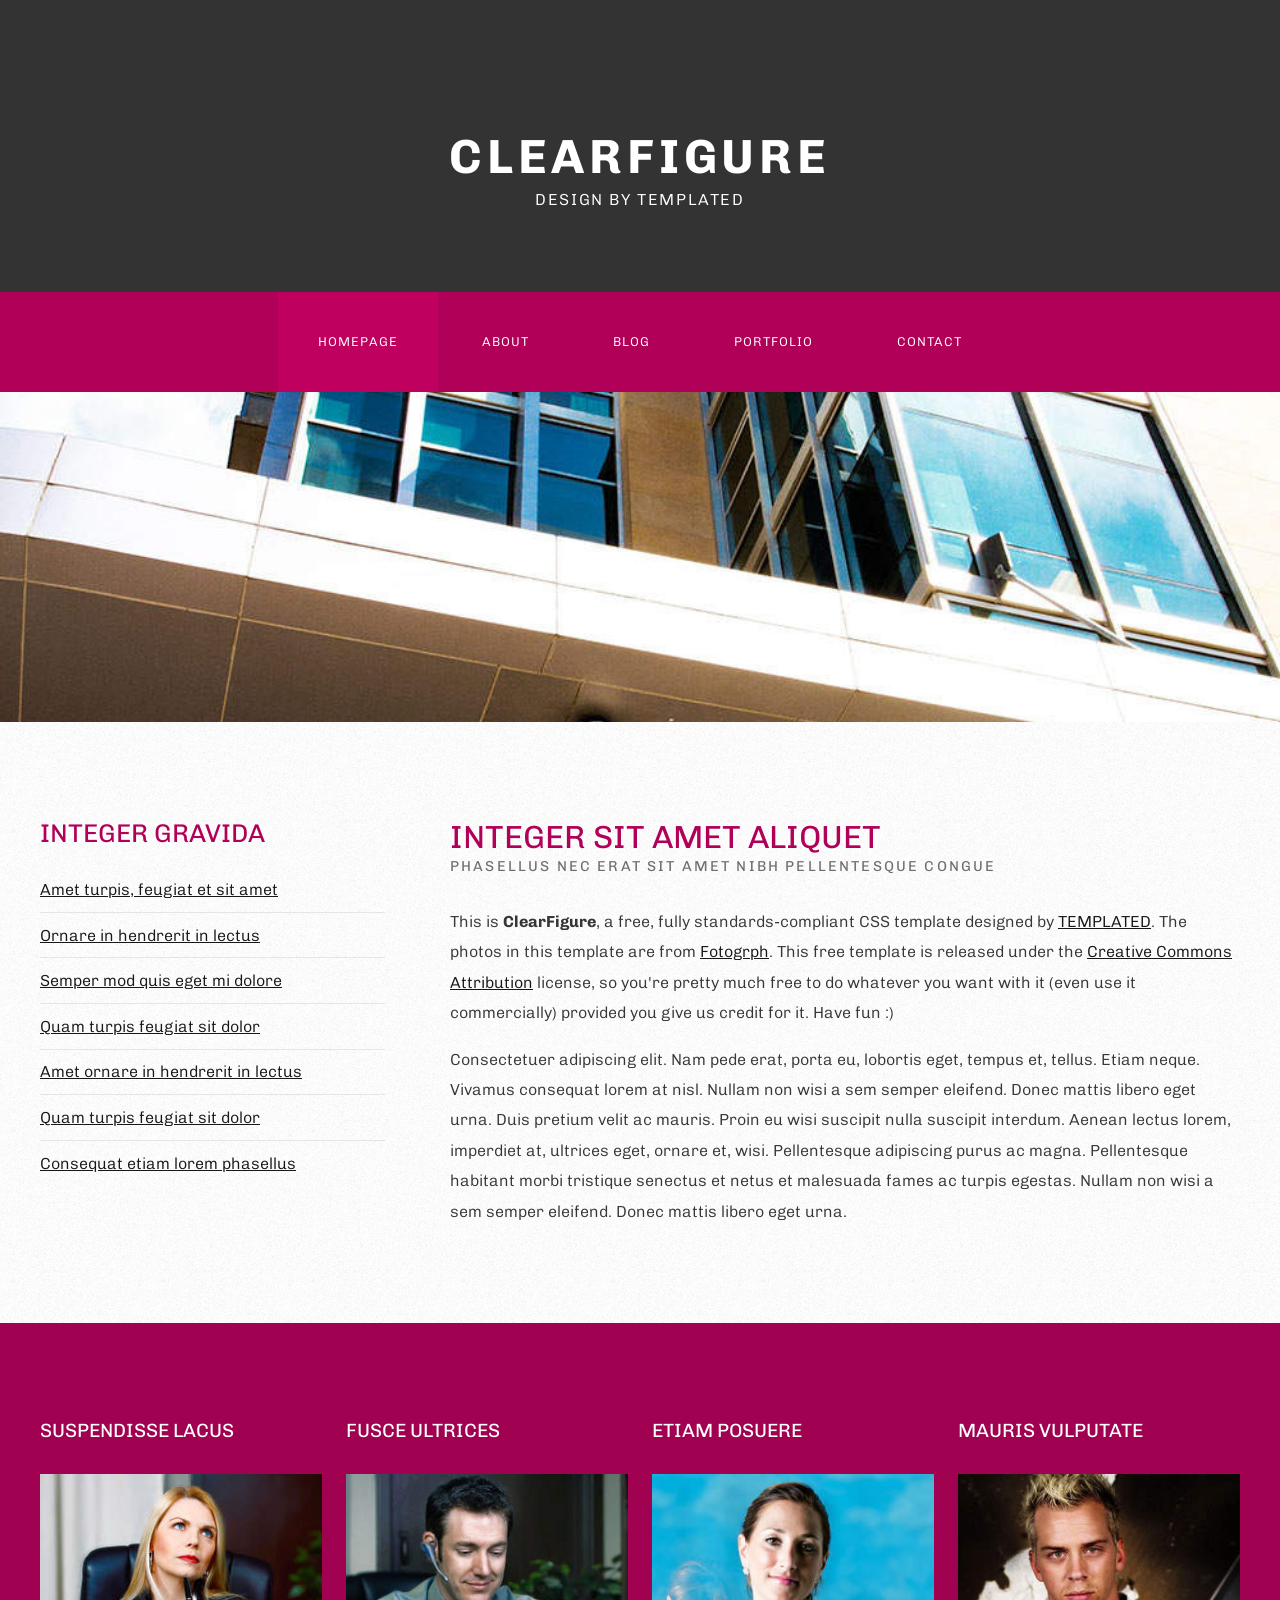
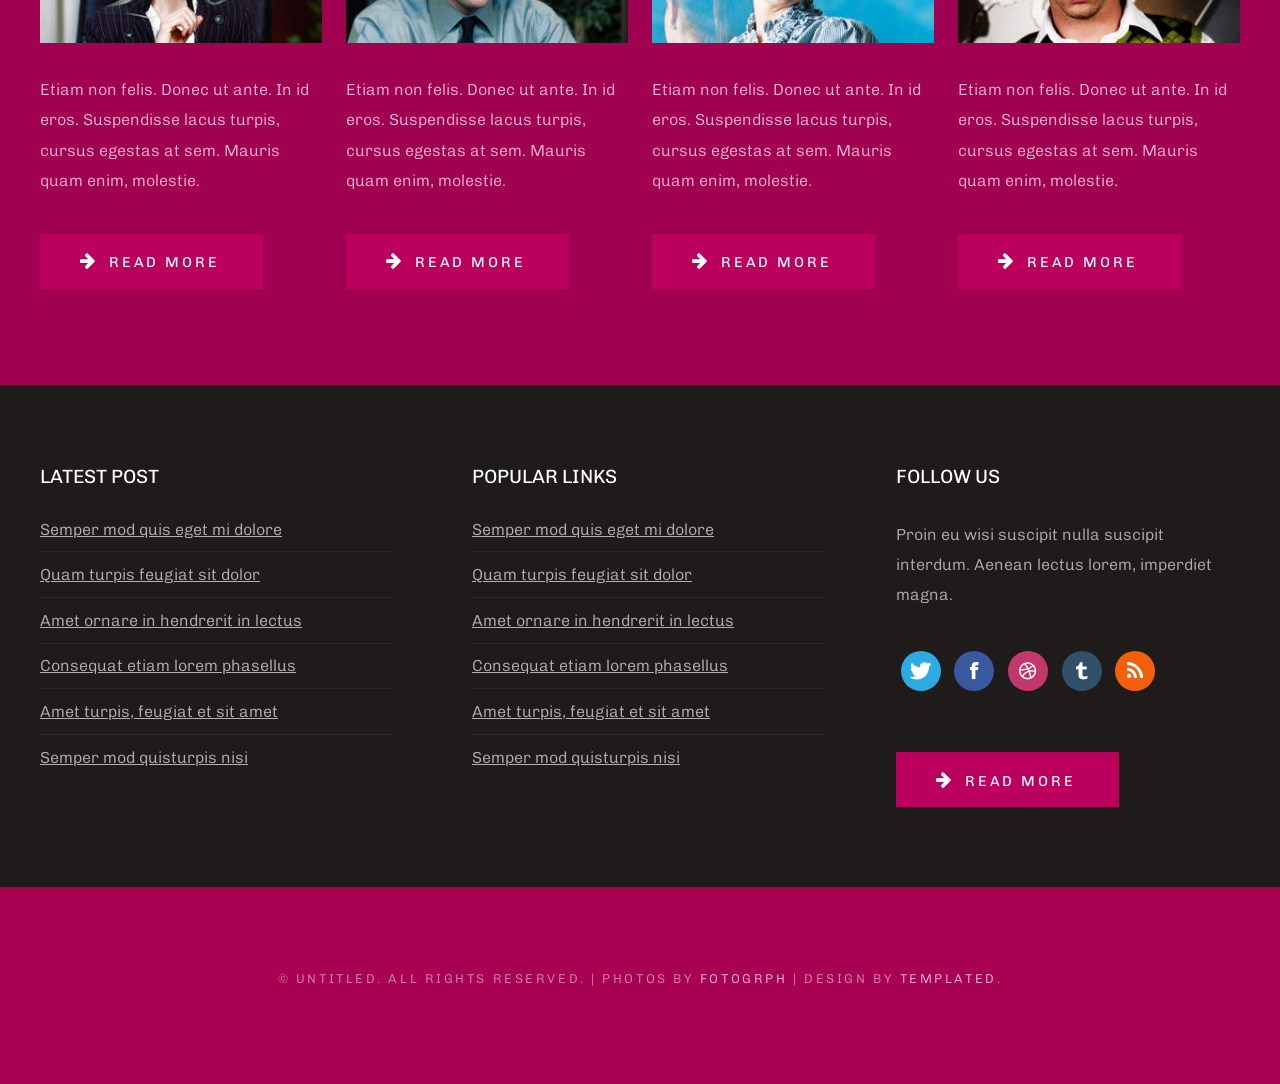
<file: PurchasingSystem/src/main/webapp/templated-clearfigure/index.html>
<!DOCTYPE html PUBLIC "-//W3C//DTD XHTML 1.0 Strict//EN" "http://www.w3.org/TR/xhtml1/DTD/xhtml1-strict.dtd">
<!--
Design by TEMPLATED
http://templated.co
Released for free under the Creative Commons Attribution License

Name       : ClearFigure 
Description: A two-column, fixed-width design with dark color scheme.
Version    : 1.0
Released   : 20140310

-->
<html xmlns="http://www.w3.org/1999/xhtml">
<head>
<meta http-equiv="Content-Type" content="text/html; charset=utf-8" />
<title>ClearFigure</title>
<meta name="keywords" content="" />
<meta name="description" content="" />
<link href="http://fonts.googleapis.com/css?family=Chivo:400,900" rel="stylesheet" />
<link href="default.css" rel="stylesheet" type="text/css" media="all" />
<link href="fonts.css" rel="stylesheet" type="text/css" media="all" />
<!--[if IE 6]>
<link href="default_ie6.css" rel="stylesheet" type="text/css" />
<![endif]-->
</head>
<body>
<div id="wrapper">
	<div id="header-wrapper">
		<div id="header" class="container">
			<div id="logo">
				<h1><a href="#">ClearFigure</a></h1>
				<p>Design by <a href="http://templated.co" rel="nofollow">TEMPLATED</a></p>
			</div>
		</div>
	</div>
	<div id="menu-wrapper">
		<div id="menu" class="container">
			<ul>
				<li class="current_page_item"><a href="#">Homepage</a></li>
				<li><a href="#">About</a></li>
				<li><a href="#">Blog</a></li>
				<li><a href="#">Portfolio</a></li>
				<li><a href="#">Contact</a></li>
			</ul>
		</div>
		<!-- end #menu --> 
	</div>
	<div id="banner"></div>
	<div id="page" class="container">
		<div id="content">
			<div class="title">
				<h2>Integer sit amet aliquet</h2>
				<span class="byline">Phasellus nec erat sit amet nibh pellentesque congue</span> </div>
			<p>This is <strong>ClearFigure</strong>, a free, fully standards-compliant CSS template designed by <a href="http://templated.co" rel="nofollow">TEMPLATED</a>. The photos in this template are from <a href="http://fotogrph.com/"> Fotogrph</a>. This free template is released under the <a href="http://templated.co/license">Creative Commons Attribution</a> license, so you're pretty much free to do whatever you want with it (even use it commercially) provided you give us credit for it. Have fun :) </p>
			<p>Consectetuer adipiscing elit. Nam pede erat, porta eu, lobortis eget, tempus et, tellus. Etiam neque. Vivamus consequat lorem at nisl. Nullam non wisi a sem semper eleifend. Donec mattis libero eget urna. Duis pretium velit ac mauris. Proin eu wisi suscipit nulla suscipit interdum. Aenean lectus lorem, imperdiet at, ultrices eget, ornare et, wisi. Pellentesque adipiscing purus ac magna. Pellentesque habitant morbi tristique senectus et netus et malesuada fames ac turpis egestas.  Nullam non wisi a sem semper eleifend. Donec mattis libero eget urna. </p>
		</div>
		<div id="sidebar">
			<div class="box2">
				<div class="title">
					<h2>Integer gravida</h2>
				</div>
				<ul class="style2">
					<li><a href="#">Amet turpis, feugiat et sit amet</a></li>
					<li><a href="#">Ornare in hendrerit in lectus</a></li>
					<li><a href="#">Semper mod quis eget mi dolore</a></li>
					<li><a href="#">Quam turpis feugiat sit dolor</a></li>
					<li><a href="#">Amet ornare in hendrerit in lectus</a></li>
					<li><a href="#">Quam turpis feugiat sit dolor</a></li>
					<li><a href="#">Consequat etiam lorem phasellus</a></li>
				</ul>
			</div>
		</div>
	</div>
</div>
	<div id="portfolio-wrapper">
		<div id="portfolio" class="container">
			<div id="column1">
				<div class="title">
					<h2>Suspendisse lacus</h2>
				</div>
				<a href="#" class="image image-full"><img src="images/pic02.jpg" alt="" /></a>
				<p>Etiam non felis. Donec ut ante. In id eros. Suspendisse lacus turpis, cursus egestas at sem. Mauris quam enim, molestie.</p>
				<a href="#" class="icon icon-arrow-right button">Read More</a> </div>
			<div id="column2">
				<div class="title">
					<h2>Fusce ultrices</h2>
				</div>
				<a href="#" class="image image-full"><img src="images/pic03.jpg" alt="" /></a>
				<p>Etiam non felis. Donec ut ante. In id eros. Suspendisse lacus turpis, cursus egestas at sem. Mauris quam enim, molestie.</p>
				<a href="#" class="icon icon-arrow-right button">Read More</a> </div>
			<div id="column3">
				<div class="title">
					<h2>Etiam posuere</h2>
				</div>
				<a href="#" class="image image-full"><img src="images/pic04.jpg" alt="" /></a>
				<p>Etiam non felis. Donec ut ante. In id eros. Suspendisse lacus turpis, cursus egestas at sem. Mauris quam enim, molestie.</p>
				<a href="#" class="icon icon-arrow-right button">Read More</a> </div>
			<div id="column4">
				<div class="title">
					<h2>Mauris vulputate</h2>
				</div>
				<a href="#" class="image image-full"><img src="images/pic05.jpg" alt="" /></a>
				<p>Etiam non felis. Donec ut ante. In id eros. Suspendisse lacus turpis, cursus egestas at sem. Mauris quam enim, molestie.</p>
				<a href="#" class="icon icon-arrow-right button">Read More</a> </div>
		</div>
	</div>

<div id="footer-wrapper">
	<div id="footer" class="container">
		<div id="box1">
			<div class="title">
				<h2>Latest Post</h2>
			</div>
			<ul class="style1">
				<li><a href="#">Semper mod quis eget mi dolore</a></li>
				<li><a href="#">Quam turpis feugiat sit dolor</a></li>
				<li><a href="#">Amet ornare in hendrerit in lectus</a></li>
				<li><a href="#">Consequat etiam lorem phasellus</a></li>
				<li><a href="#">Amet turpis, feugiat et sit amet</a></li>
				<li><a href="#">Semper mod quisturpis nisi</a></li>
			</ul>
		</div>
		<div id="box2">
			<div class="title">
				<h2>Popular Links</h2>
			</div>
			<ul class="style1">
				<li><a href="#">Semper mod quis eget mi dolore</a></li>
				<li><a href="#">Quam turpis feugiat sit dolor</a></li>
				<li><a href="#">Amet ornare in hendrerit in lectus</a></li>
				<li><a href="#">Consequat etiam lorem phasellus</a></li>
				<li><a href="#">Amet turpis, feugiat et sit amet</a></li>
				<li><a href="#">Semper mod quisturpis nisi</a></li>
			</ul>
		</div>
		<div id="box3">
			<div class="title">
				<h2>Follow Us</h2>
			</div>
			<p>Proin eu wisi suscipit nulla suscipit interdum. Aenean lectus lorem, imperdiet magna.</p>
			<ul class="contact">
				<li><a href="#" class="icon icon-twitter"><span>Twitter</span></a></li>
				<li><a href="#" class="icon icon-facebook"><span>Facebook</span></a></li>
				<li><a href="#" class="icon icon-dribbble"><span>Dribbble</span></a></li>
				<li><a href="#" class="icon icon-tumblr"><span>Tumblr</span></a></li>
				<li><a href="#" class="icon icon-rss"><span>Pinterest</span></a></li>
			</ul>
				<a href="#" class="icon icon-arrow-right button">Read More</a> </div>
		</div>
	</div>
</div>
<div id="copyright" class="container">
	<p>&copy; Untitled. All rights reserved. | Photos by <a href="http://fotogrph.com/">Fotogrph</a> | Design by <a href="http://templated.co" rel="nofollow">TEMPLATED</a>.</p>
</div>
</body>
</html>
</file>
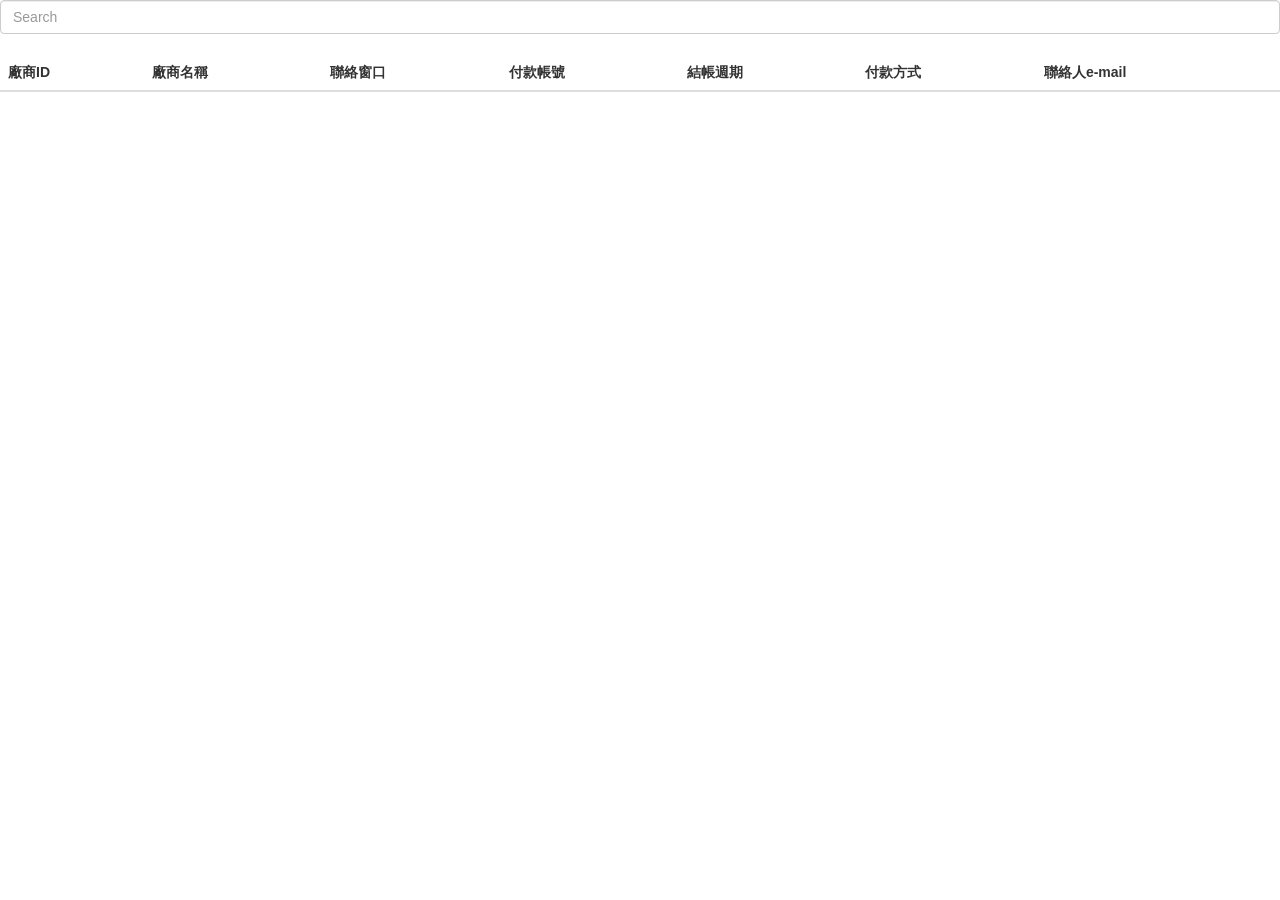
<file: PurchasingSystem/src/main/webapp/AddVendor.html>
<!DOCTYPE html>
<html>
<head>
<meta charset="BIG5">
<title>selectAll</title>
<link rel="stylesheet" href="https://maxcdn.bootstrapcdn.com/bootstrap/3.3.7/css/bootstrap.min.css">
<script type="text/javascript" src="http://code.jquery.com/jquery-1.10.1.min.js"></script>
<script src="https://maxcdn.bootstrapcdn.com/bootstrap/3.3.7/js/bootstrap.min.js"></script>
</head>
<body>
<input class="form-control" id="myInput" type="text" placeholder="Search"><br/>
<table class="table table-striped table-hover">
<thead>
<tr>
<th>�t��ID</th>
<th>�t�ӦW��</th>
<th >�p�����f</th>
<th>�I�ڱb��</th>
<th >���b�g��</th>
<th>�I�ڤ覡</th>
<th>�p���He-mail</th>
</tr>
</thead>
<tbody id="selectAll">

</tbody>
</table>
<script type="text/javascript" charset="utf-8">
$(document).ready(function(){
	var row = 6;
		$.ajax({
			url:"POAddVendorSelectAll.do",
			type:"GET",
			success:function(data){
					var txt = ""
						txt += "<tr >";
						txt += "<td id='id' ><input style='width:50px' type='text' /></td>";
						txt += "<td  id='name'><input style='width:300px' type='text'/></td>";
						txt += "<td  id='person'><input style='width:50px' type='text'/></td>";
						txt += "<td  id='acc'><input style='width:50px' type='text'/></td>";
						txt += "<td  id='term' ><input style='width:50px' type='text'/></td>";
						txt += "<td  id='method' ><input style='width:50px' type='text'/></td>";
						txt += "<td  id='email' ><input style='width:300px'   type='text'  value=''/></td>";
						txt +="<td><input type='button' id='insert' class='btn btn-default' value='�s�W'/>";
						txt +="&nbsp;&nbsp;&nbsp;";
						txt +="<input type='hidden' id='search' class='btn btn-default' value='�d��'/></td>";
						txt += "</tr>"
					$.each(data.myArrayList,function(index,json){
						txt += "<tr >";
						txt += "<td id='id'><a href='http://localhost:8080/PurchasingSystem/updateanddelete.html?id="+json.map.vendor_id+"&account="+json.map.vendor_name+"&password="+json.map.vendor_contact_person+"'>"+json.map.vendor_id+"</a></td>"
						txt += "<td id='name'>"+json.map.vendor_name+"</td>"
						txt += "<td id='person'>"+json.map.vendor_contact_person+"</td>"
						txt += "<td id='acc'>"+json.map.vendor_acc+"</td>"
						txt += "<td id='term'>"+json.map.payment_term+"</td>"
						txt += "<td id='method'>"+json.map.payment_method+"</td>"
						txt += "<td id='email'>"+json.map.vendor_email+"</td>"
						txt +="<td><input type='button' id='edit' class='btn btn-default' value='�ק�'/>";
						txt +="&nbsp;&nbsp;&nbsp;";
						txt +="<input type='hidden' id='search' class='btn btn-default' value='�d��'/></td>";
						txt += "</tr>"

					})
					$("#selectAll").html(txt);	
			}
		});
$("tbody").on("click","#insert",function(){		
			var dataJSON ="";
			dataJSON +="";
			for(i=0; i<=row; i++){
				if(i==(row)){
					dataJSON += '\"'+($(this).parent().siblings("td:eq("+i+")").attr("id"))+'\":\"'
									+($(this).parent().siblings("td:eq("+i+")").children().val())+'\"';
				}else{
					dataJSON += '\"'+($(this).parent().siblings("td:eq("+i+")").attr("id"))+'\":\"'
									+($(this).parent().siblings("td:eq("+i+")").children().val())+'\",';	
				}
			}
			alert(dataJSON);
			
			$.ajax({
				url : "http://localhost:8080/PurchasingSystem/POAddVendorinsertproduct.do",
				type : 'POST',
				data : "{"+dataJSON+"}",
				contentType:"application/json",
				success : function(response) {
					alert("�s�W���\");
					window.location.reload();
				}
			});
		});
$("tbody").on("click","#edit",function(){
	$(this).parent().siblings("td:gt(1)").empty().append("<input type='text'/>");//�����M���ܦ�input
	//$(this)�O#edit
	//��#edit�h��ﰣ�F�ۤv�H�~�����,#edit��parent�O�@��td,�o��td��siblings�Otd
	var index = $(this).parent().siblings("td:first").text();//����cancel��^����ȷ|�Ψ�
//	alert(index);
	$(this).parent().empty().append(
			"<input type='button' id='update' class='btn btn-default' value='update'/>&nbsp;&nbsp;&nbsp;"+
			"<input type='button' id='cancel' name='"+index+"' class='btn btn-default' value='cancel'/>");
});		

$("tbody").on("click","#cancel",function(){

	window.location.reload();
});

$("tbody").on("click","#update",function(){	
	var dataJSON ="";
	dataJSON += '\"'+($(this).parent().siblings("td:eq(0)").attr("id"))+'\":\"'
					+($(this).parent().siblings("td:eq(0)").text())+'\",';
	for(i=1; i<=row; i++){
		if(i==(row)){
			dataJSON += '\"'+($(this).parent().siblings("td:eq("+i+")").attr("id"))+'\":\"'
							+($(this).parent().siblings("td:eq("+i+")").children().val())+'\"';
		}else{
			dataJSON += '\"'+($(this).parent().siblings("td:eq("+i+")").attr("id"))+'\":\"'
							+($(this).parent().siblings("td:eq("+i+")").children().val())+'\",';	
		}
	}
	alert(dataJSON);

	$.ajax({
		url : "http://localhost:8080/PurchasingSystem/POAddVendorupdate.do",
		type : 'POST',
		data : "{"+dataJSON+"}",
		contentType:"application/json",
		success : function(response) {
			alert("��s���\");
			window.location.reload();
			
		}
	});
});

$("#editAll").click(function(){
	var rowNum = $("tr #id:last").text(); //�X��
//	alert(rowNum);
	$("tbody").children("tr").find("td:gt(2):lt(-1)").empty().append("<input type='text'/>");
	//:gt(0)�j�󶶼ƪ��Ĥ@�ӡA:lt(-1)�p��˼ƪ��ĤG��
	//�p�G�u�g $("tbody").find("td:gt(0)").empty();�|�u�ѤU�Ĥ@����id�]���O��tbody�h��index��
	
	$("tbody td:last-child").empty().append("<input type='button' id='update' class='btn btn-default' value='update'/>&nbsp;&nbsp;&nbsp;");
	
	for(i=1; i<=rowNum; i++){			
		$("tbody tr td:last-child:eq("+(i-1)+")").append("<input type='button' id='cancel' name='"+i+"' class='btn btn-default' value='cancel'/>");
	}//���[name�קK��cancel�^��ɶ��;
});

$("#myInput").on("keyup", function() {
			   var value = $(this).val().toLowerCase();
			    $("#selectAll tr").filter(function() {
			      $(this).toggle($(this).text().toLowerCase().indexOf(value) > -1)
			   });
			});		
				
	});

</script>
	<script src="https://code.jquery.com/jquery-3.3.1.slim.min.js"
		integrity="sha384-q8i/X+965DzO0rT7abK41JStQIAqVgRVzpbzo5smXKp4YfRvH+8abtTE1Pi6jizo"
		crossorigin="anonymous"></script>
	<script
		src="https://cdnjs.cloudflare.com/ajax/libs/popper.js/1.14.3/umd/popper.min.js"
		integrity="sha384-ZMP7rVo3mIykV+2+9J3UJ46jBk0WLaUAdn689aCwoqbBJiSnjAK/l8WvCWPIPm49"
		crossorigin="anonymous"></script>
	<script
		src="https://stackpath.bootstrapcdn.com/bootstrap/4.1.1/js/bootstrap.min.js"
		integrity="sha384-smHYKdLADwkXOn1EmN1qk/HfnUcbVRZyYmZ4qpPea6sjB/pTJ0euyQp0Mk8ck+5T"
		crossorigin="anonymous"></script>

</body>
</html>
</file>
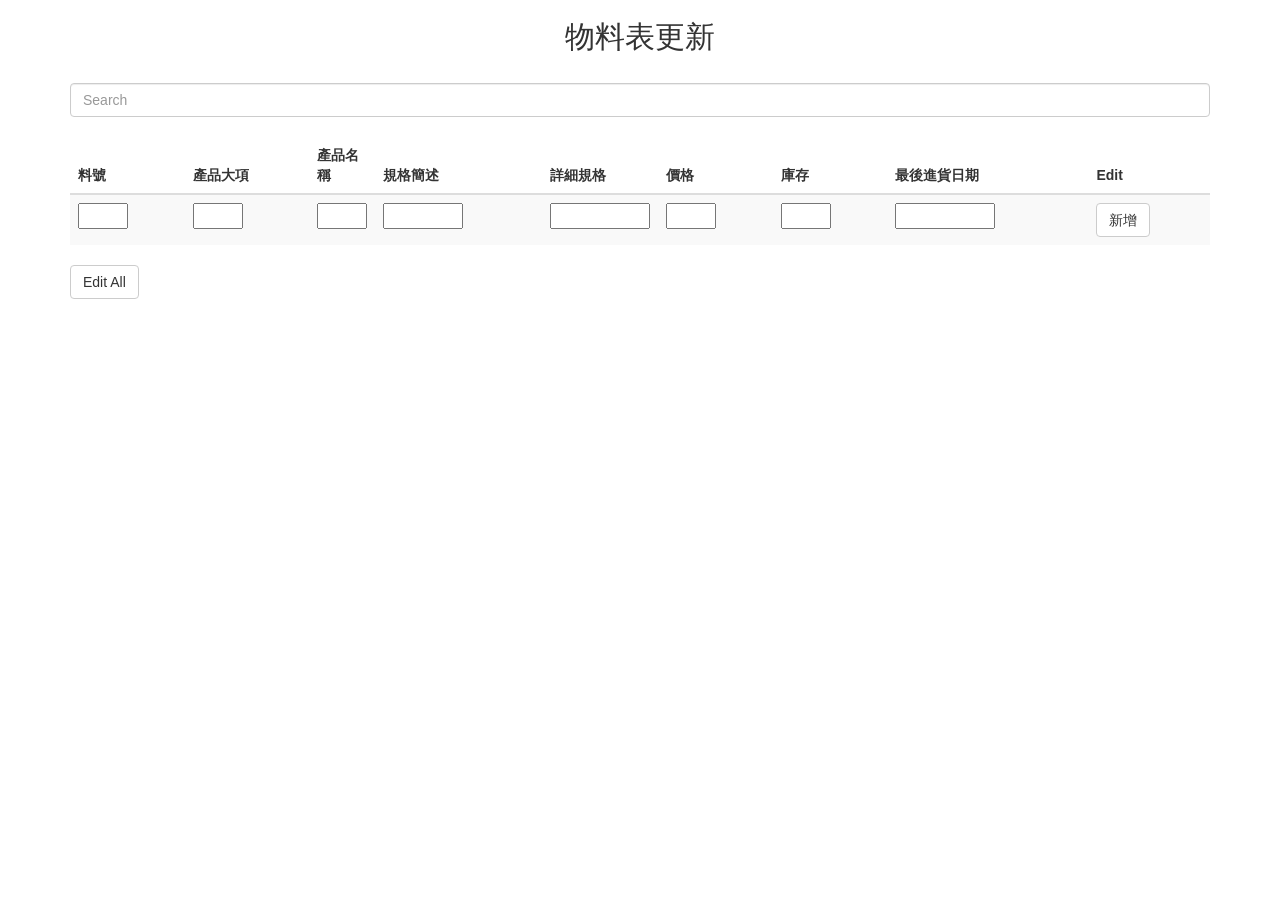
<file: PurchasingSystem/src/main/webapp/queryData.html>
<!DOCTYPE html>
<html>
<head>
<meta charset="UTF-8">
<link rel="stylesheet" href="https://maxcdn.bootstrapcdn.com/bootstrap/3.3.7/css/bootstrap.min.css">
<script src="https://ajax.googleapis.com/ajax/libs/jquery/3.3.1/jquery.min.js"></script>
<script src="https://maxcdn.bootstrapcdn.com/bootstrap/3.3.7/js/bootstrap.min.js"></script>
<script type="text/javascript" charset="utf-8">
$(document).ready(function(){
	var row = 7;//一行有幾個欄位要回填
	///PurchasingSystem/src/main/java/Apply/controller/SearchCusServlet.java
	$.ajax({
		url : "http://localhost:8080/PurchasingSystem/SearchCus.do",
		type : 'POST',
		contentType:"application/json",
		success : function(response) {
//			alert(response);
			var items = JSON.parse(response);
			var txt="";
			for(i=0; i<items.length; i++){
				txt +='<tr id="item'+i+'"><td id="id">'+items[i].part_no+"</td>";
				txt +='<td id="cate" value="'+items[i].pro_cate+'">'+items[i].pro_cate+"</td>";
				txt +='<td id="name" value="'+items[i].pro_name+'">'+items[i].pro_name+"</td>";
				txt +='<td id="spe" value="'+items[i].pro_spe+'">'+items[i].pro_spe+"</td>";
				txt +='<td id="intro" value="'+items[i].pro_intro+'">'+items[i].pro_intro+"</td>";
				txt +='<td id="price" value="'+items[i].pro_price+'">'+items[i].pro_price+"</td>";
				txt +='<td id="amount" value="'+items[i].pro_amount+'">'+items[i].pro_amount+"</td>";
				txt +='<td id="date" value="'+items[i].pro_date+'">'+items[i].pro_date+"</td>";
				txt +="<td><input type='button' id='edit' class='btn btn-default' value='修改'/>";
				txt +="&nbsp;&nbsp;&nbsp;";
				txt +="<input type='hidden' id='search' class='btn btn-default' value='查詢'/></td></tr>";
			}
			$("#myTable").append(txt);
		}
	});
	
	
	$("tbody").on("click","#insert",function(){
		var finId = $(this).parent().siblings("td:eq(0)").children().val();
		var finName = $(this).parent().siblings("td:eq(1)").children().val();
		var finEmail = $(this).parent().siblings("td:eq(2)").children().val();
		var finPwd = $(this).parent().siblings("td:eq(3)").children().val();
		var finTel = $(this).parent().siblings("td:eq(4)").children().val();
		var finAdr = $(this).parent().siblings("td:eq(5)").children().val();
		
		var dataJSON ="";
		dataJSON +="";
		for(i=0; i<=row; i++){
			if(i==(row)){
				dataJSON += '\"'+($(this).parent().siblings("td:eq("+i+")").attr("id"))+'\":\"'
								+($(this).parent().siblings("td:eq("+i+")").children().val())+'\"';
			}else{
				dataJSON += '\"'+($(this).parent().siblings("td:eq("+i+")").attr("id"))+'\":\"'
								+($(this).parent().siblings("td:eq("+i+")").children().val())+'\",';	
			}
		}
		alert(dataJSON);
		
		$.ajax({
			url : "http://localhost:8080/PurchasingSystem/insertproduct.do",
			type : 'POST',
			data : "{"+dataJSON+"}",
			contentType:"application/json",
			success : function(response) {
				alert("新增成功");
				window.location.reload();
			}
		});
	});
	
	$("tbody").on("click","#search",function(){
		var dataJSON ="";
		dataJSON +="";
		for(i=0; i<=row; i++){
			if(i==(row)){
				dataJSON += '\"'+($(this).parent().siblings("td:eq("+i+")").attr("id"))+'\":\"'
								+($(this).parent().siblings("td:eq("+i+")").children().val())+'\"';
			}else{
				dataJSON += '\"'+($(this).parent().siblings("td:eq("+i+")").attr("id"))+'\":\"'
								+($(this).parent().siblings("td:eq("+i+")").children().val())+'\",';	
			}
		}
		alert(dataJSON);
		$.ajax({
			url : "http://localhost:8080/PurchasingSystem/searchproduct.do",
			type : 'POST',
			data : "{"+dataJSON+"}",
			contentType:"application/json",
			success : function(response) {
				//alert("新增成功");
				window.location.href='http://localhost:8080/PurchasingSystem/Apply/ApplyLoginSuccess.jsp';
			}
		});
	});	
	$("tbody").on("click","#edit",function(){
		$(this).parent().siblings("td:gt(2)").empty().append("<input type='text'/>");//全部清空變成input
		//$(this)是#edit
		//用#edit去更改除了自己以外的欄位,#edit的parent是一個td,這個td的siblings是td
		var index = $(this).parent().siblings("td:first").text();//之後cancel放回原先值會用到
//		alert(index);
		$(this).parent().empty().append(
				"<input type='button' id='update' class='btn btn-default' value='update'/>&nbsp;&nbsp;&nbsp;"+
				"<input type='button' id='cancel' name='"+index+"' class='btn btn-default' value='cancel'/>");
	});
	
	$("tbody").on("click","#cancel",function(){
		var IndexCancel = ($("#cancel").attr("name"));//第幾行的cancel
//		alert(IndexCancel);
//		var orgName = $(this).parent().siblings("td:eq(0)").attr("value");
//		var orgEmail = $(this).parent().siblings("td:eq(1)").attr("value");
//		var orgPwd = $(this).parent().siblings("td:eq(2)").attr("value");
//		var orgTel = $(this).parent().siblings("td:eq(3)").attr("value");
//		var orgAdr = $(this).parent().siblings("td:eq(4)").attr("value");
		for(i = 1; i<=row; i++){
			$(this).parent().siblings("td:eq("+i+")").empty().append($(this).parent().siblings("td:eq("+i+")").attr("value"));
		}
		$(this).parent().empty().append(
				"<input type='button' id='edit' class='btn btn-default' value='edit'/>&nbsp;&nbsp;&nbsp;"+
				"<input type='hidden' id='delete' class='btn btn-default' value='delete'/>");
	});
	
	$("tbody").on("click","#update",function(){
		var finId = $(this).parent().siblings("td:eq(0)").text();
		var finName = $(this).parent().siblings("td:eq(1)").children().val();
		var finEmail = $(this).parent().siblings("td:eq(2)").children().val();
		var finPwd = $(this).parent().siblings("td:eq(3)").children().val();
		var finTel = $(this).parent().siblings("td:eq(4)").children().val();
		var finAdr = $(this).parent().siblings("td:eq(5)").children().val();
		
		var dataJSON ="";
		dataJSON += '\"'+($(this).parent().siblings("td:eq(0)").attr("id"))+'\":\"'
						+($(this).parent().siblings("td:eq(0)").text())+'\",';
		for(i=1; i<=row; i++){
			if(i==(row)){
				dataJSON += '\"'+($(this).parent().siblings("td:eq("+i+")").attr("id"))+'\":\"'
								+($(this).parent().siblings("td:eq("+i+")").children().val())+'\"';
			}else{
				dataJSON += '\"'+($(this).parent().siblings("td:eq("+i+")").attr("id"))+'\":\"'
								+($(this).parent().siblings("td:eq("+i+")").children().val())+'\",';	
			}
		}
		alert(dataJSON);
	
		$.ajax({
			url : "http://localhost:8080/PurchasingSystem/RemoveCus.do",
			type : 'POST',
			data : "{"+dataJSON+"}",
			contentType:"application/json",
			success : function(response) {
				alert("更新成功");
				window.location.reload();
				
// 				$("tbody").children("tr:eq("+(finId-1)+")").find("td:gt(0)").remove();
// 				$("tbody").children("tr:eq("+(finId-1)+")").append(
// 						'<td id="name" value="'+finName+'">'+finName+"</td>"+
// 						'<td id="email" value="'+finEmail+'">'+finEmail+"</td>"+
// 						'<td id="pwd" value="'+finPwd+'">'+finPwd+"</td>"+
// 						'<td id="tel" value="'+finTel+'">'+finTel+"</td>"+
// 						'<td id="adr" value="'+finAdr+'">'+finAdr+"</td>"+
// 						"<td><input type='button' id='edit' class='btn btn-default' value='edit'/>&nbsp;&nbsp;&nbsp;"+
// 						"<input type='button' id='delete' class='btn btn-default' value='delete'/></td></tr>");
			}
		});
	});
	
	$("#editAll").click(function(){
		var rowNum = $("tr #id:last").text(); //幾橫
//		alert(rowNum);
		$("tbody").children("tr").find("td:gt(2):lt(-1)").empty().append("<input type='text'/>");
		//:gt(0)大於順數的第一個，:lt(-1)小於倒數的第二個
		//如果只寫 $("tbody").find("td:gt(0)").empty();會只剩下第一筆的id因為是由tbody去算index的
		
		$("tbody td:last-child").empty().append("<input type='button' id='update' class='btn btn-default' value='update'/>&nbsp;&nbsp;&nbsp;");
		
		for(i=1; i<=rowNum; i++){			
			$("tbody tr td:last-child:eq("+(i-1)+")").append("<input type='button' id='cancel' name='"+i+"' class='btn btn-default' value='cancel'/>");
		}//↑加name避免按cancel回填時填錯;
	});
	
	//↓bootstrap filter功能 搜尋資料
	$("#myInput").on("keyup", function() {
	   var value = $(this).val().toLowerCase();
	    $("#myTable tr").filter(function() {
	      $(this).toggle($(this).text().toLowerCase().indexOf(value) > -1)
	   });
	});
});
</script>
<title>Query Customer Data</title>
</head>
<body>
<!-- <a href='http://localhost:8080/PurchasingSystem/Apply/ApplyLoginSuccess.jsp'>回請購首頁</a> -->
	<div class='container'>
		<h2 align="center">物料表更新</h2><br/>
		<input class="form-control" id="myInput" type="text" placeholder="Search"><br/>
		<table class="table table-striped table-hover">
			<thead>
				<tr>
					<th>料號</th>
					<th>產品大項</th>
					<th style="width:50px">產品名稱</th>
					<th>規格簡述</th>
					<th style="width:90px">詳細規格</th>
					<th>價格</th>
					<th>庫存</th>
					<th>最後進貨日期</th>
					<th>Edit</th>
				</tr>
			</thead>
			<tbody id='myTable'>
<!-- txt +='<tr id="item'+i+'"><td id="id">'+items[i].part_no+"</td>"; -->
<!-- 				txt +='<td id="cate" value="'+items[i].pro_cate+'">'+items[i].pro_cate+"</td>"; -->
<!-- 				txt +='<td id="name" value="'+items[i].pro_name+'">'+items[i].pro_name+"</td>"; -->
<!-- 				txt +='<td id="spe" value="'+items[i].pro_spe+'">'+items[i].pro_spe+"</td>"; -->
<!-- 				txt +='<td id="intro" value="'+items[i].pro_intro+'">'+items[i].pro_intro+"</td>"; -->
<!-- 				txt +='<td id="price" value="'+items[i].pro_price+'">'+items[i].pro_price+"</td>"; -->
<!-- 				txt +='<td id="amount" value="'+items[i].pro_amount+'">'+items[i].pro_amount+"</td>"; -->
<!-- 				txt +='<td id="date" value="'+items[i].pro_date+'">'+items[i].pro_date+"</td>"; -->
			<tr>
			<td  id="id" ><input style="width:50px" type='text' /></td>
			<td  id='cate'><input style="width:50px" type='text'/></td>
			<td  id='name'><input style="width:50px" type='text'/></td>
			<td  id='spe'><input style="width:80px" type='text'/></td>
			<td  id='intro'><input style="width:100px" type='text'/></td>
			<td  id='price' ><input style="width:50px" type='text'/></td>
			<td  id='amount' ><input style="width:50px" type='text'/></td>
			<td  id='date' ><input style="width:100px"   type='text'  value=''/></td>
			<td><input type='button' id='insert' class='btn btn-default' value='新增'/>
			<input type='hidden' id='search' class='btn btn-default' value='查詢'/></td>		
			</tr>
			</tbody>
		</table>
		<button id='editAll' class='btn btn-default'>Edit All</button>
	</div>
</body>
</html>
</file>
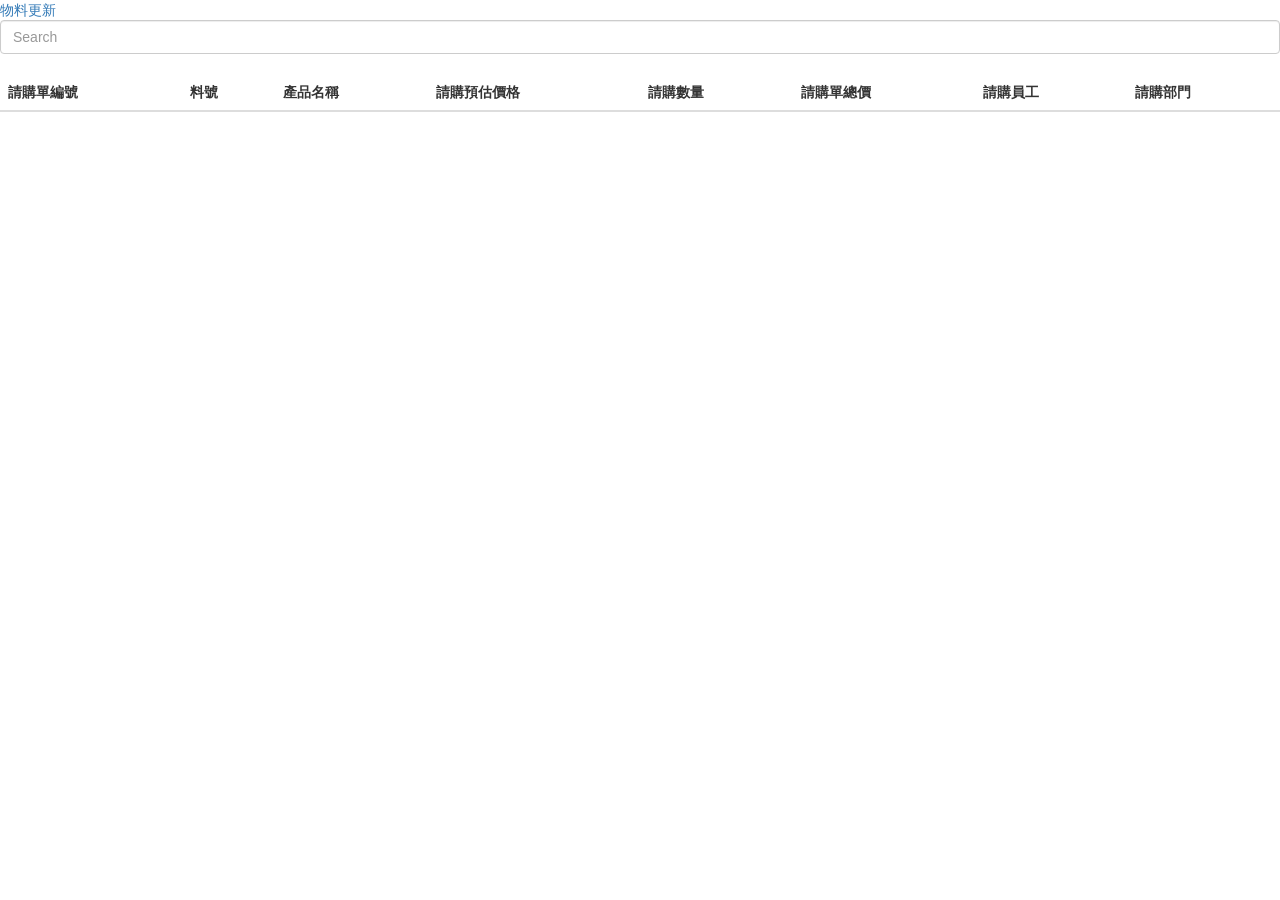
<file: PurchasingSystem/src/main/webapp/updateanddelete.html>
<!DOCTYPE html>
<html>
<head>
<meta charset="BIG5">
<title>Insert title here</title>
<link rel="stylesheet" href="https://maxcdn.bootstrapcdn.com/bootstrap/3.3.7/css/bootstrap.min.css">
<script type="text/javascript" src="http://code.jquery.com/jquery-1.10.1.min.js"></script>
<script src="https://maxcdn.bootstrapcdn.com/bootstrap/3.3.7/js/bootstrap.min.js"></script>
</head>
<body>
<a href='http://localhost:8080/PurchasingSystem/selectAll.html'>���Ƨ�s</a>
<input type="hidden" id="ID" disabled="disabled">
<input type="hidden" id="Account">
<input type="hidden" id="Password">
<input class="form-control" id="myInput" type="text" placeholder="Search"><br/>
<table class="table table-striped table-hover">
<thead>
<tr>
<th>���ʳ�s��</th>
<th>�Ƹ�</th>
<th>���~�W��</th>
<th>���ʹw������</th>
<th>���ʼƶq</th>
<th>���ʳ��`��</th>
<th>���ʭ��u</th>
<th>���ʳ���</th>
</tr>
</thead>
<tbody id="selectAll"></tbody>
</table>
<script type="text/javascript" charset="utf-8" >
$(document).ready(function(){
	var url = location.href;
	var result = url.split("?");
	var object = result[1].split("&");
	$("#ID").val(object[0].split("=")[1])
	$("#Account").val(object[1].split("=")[1])
	$("#Password").val(object[2].split("=")[1])
	$.ajax({
		url:"UpdateOrDeleteproduct.do",
		type:"POST",
		data:{Button:event.target.value,id:$("#ID").val(),Account:$("#Account").val(),Password:$("#Password").val()},
		success:function(data){
				var txt = ""			
				$.each(data.myArrayList,function(index,json){
					//alert(json.map.productListBean.pro_name);
					txt += "<tr>";
					txt += "<td>"+json.map.app_id+"</td>"
					txt += "<td>"+json.map.part_no+"</td>"
					txt += "<td>"+json.map.productListBean.map.pro_name+"</td>"
					txt += "<td>"+json.map.pro_price+"</td>"
					txt += "<td>"+json.map.app_amount+"</td>"
					txt += "<td>"+json.map.app_MainBean.map.app_price+"</td>"
					txt += "<td>"+json.map.app_MainBean.map.employeeBean.map.emp_name+"</td>"
					txt += "<td>"+json.map.app_MainBean.map.employeeBean.map.emp_dep+"</td>"			
					txt += "</tr>"
				})
				$("#selectAll").html(txt);	
		}
	});
	
$("#myInput").on("keyup", function() {
		   var value = $(this).val().toLowerCase();
		    $("#selectAll tr").filter(function() {
		      $(this).toggle($(this).text().toLowerCase().indexOf(value) > -1)
		   });
		});		
	
	
	
});
</script>
</body>
</html>
</file>
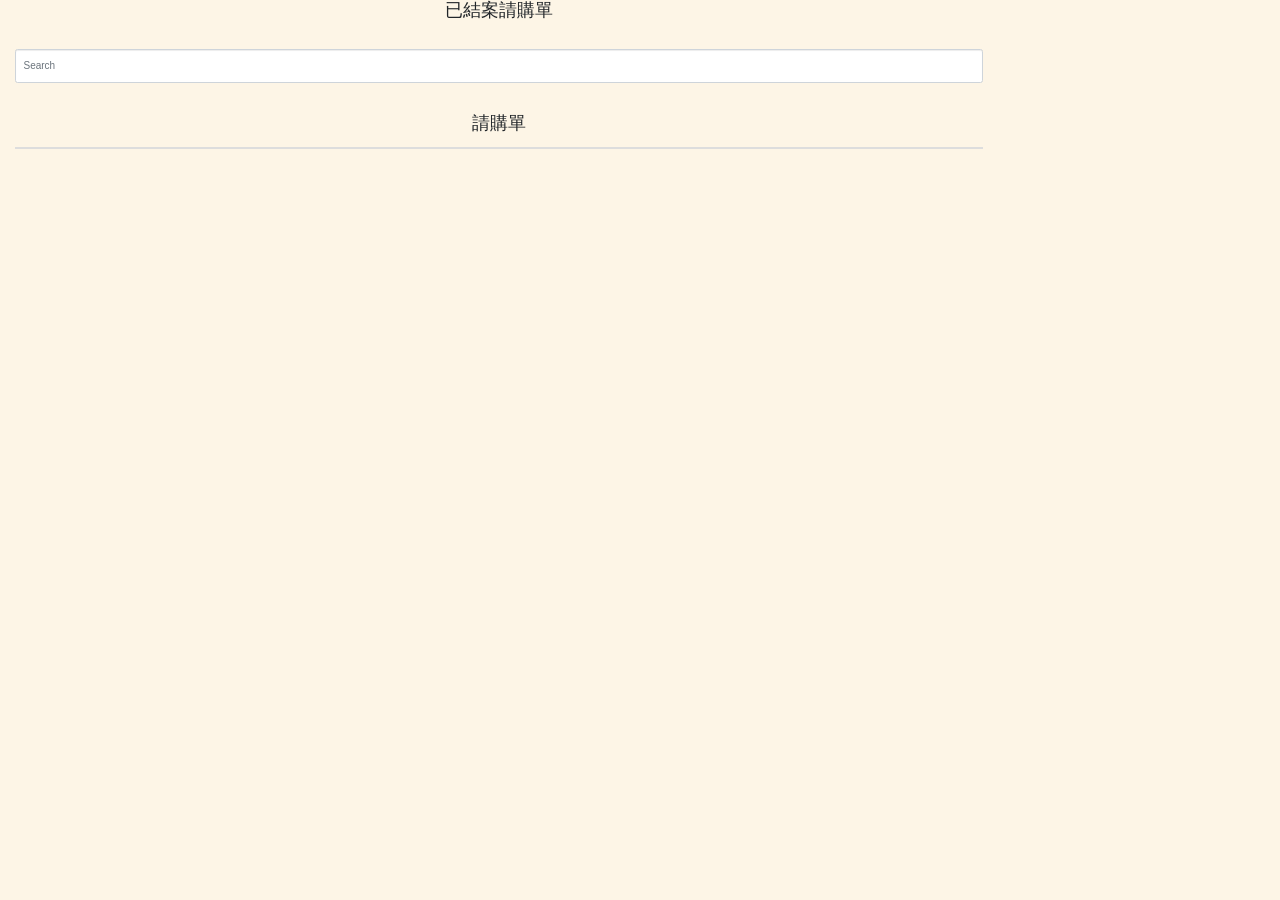
<file: PurchasingSystem/src/main/webapp/Apply/ApplySearchEndListDetail.html>
<!DOCTYPE html>
<html>
<head>
<meta charset="utf-8">
<title>已結案請購單</title>
<link rel="stylesheet" href="https://maxcdn.bootstrapcdn.com/bootstrap/3.3.7/css/bootstrap.min.css">
<script type="text/javascript" src="http://code.jquery.com/jquery-1.10.1.min.js"></script>
<script src="https://maxcdn.bootstrapcdn.com/bootstrap/3.3.7/js/bootstrap.min.js"></script>
<link rel="stylesheet"
	href="https://stackpath.bootstrapcdn.com/bootstrap/4.1.1/css/bootstrap.min.css"
	integrity="sha384-WskhaSGFgHYWDcbwN70/dfYBj47jz9qbsMId/iRN3ewGhXQFZCSftd1LZCfmhktB"
	crossorigin="anonymous">
<style type="text/css">
#thead{
font-size: 36px;
}

#submit {
	position: absolute;
	right: 700px;
}

.bg {
	background-color: #FDF5E6;
	/* 畫面間距 */
}
.right{
	width:78%;
    float:left;
    font-size:15px;
}
.left {
	width: 15%;
	float: left;
	text-align: center;
	height: 1500px;
}

.f {
	/* 方格排列 */
 	display: inline-block;
	width: 200px;
	height:50px;
	margin-bottom:5px;
}

.imgp {
/* 	padding: 0px; */
/* 	font-size: 11px; */
/* 	margin-right:10px; */
	float:left;
	height:35px;
	width:30px;
}

.card-text {
	font-size: 11px;
}

ul {
	font-family:微軟正黑體;
	font-size: 19px;
}
span {
	margin-left:1px;
}
nav{
background-color: rgb(248, 219, 166);
padding-top:30px;
padding-left:30px;
padding-right:30px;
}
</style>	
</head>
<body class="bg" id=all>
<div id="xxx" ></div>
<div class="right">
<input type="hidden" id="appid" disabled="disabled">
<input type="hidden" id="appsta">
<div class='container'>
	<h3 align="center">已結案請購單</h3><br/>
<input class="form-control" id="myInput" type="text" placeholder="Search"><br/>
<table class="table table-striped table-hover">
<thead>
<tr>
<th class='text-center' colspan='6'><h3>請購單</h3></th>
</tr>
</thead>
<tbody id="selectAll"></tbody>
</table>
<script type="text/javascript" charset="utf-8" >
$(document).ready(function(){
	var url = location.href;
	var result = url.split("?");
	var object = result[1].split("&");
	$("#appid").val(object[0].split("=")[1])
	$("#appsta").val(object[1].split("=")[1])
	
		$.ajax({
			url:"AppSignListInclude.do",
			type:"GET",
			async:false,
			success:function(data){
				var Applist = JSON.parse(data);
					var txt = ""
						txt += "<nav><h1><font face='微軟正黑體'>請購系統</font></h1>"
						txt += "<div class='text-right' style='font-family:微軟正黑體;font-size: 15px;'>"
						txt +=""+Applist.empdep+Applist.empname+Applist.empjob+",您好 <a href='ApplyLogout.controller'><button type='button' class='btn' style='font-family:微軟正黑體;font-size: 15px;'>登出</button></a> </div>"		
					    txt += "<hr></nav> <div class='left'>"
							var emplevel = Applist.emplevel;
					if(emplevel=="1"){
						txt +='<ul class="nav flex-column"> <li class="nav-item"> <a class="nav-link active" href="ApplySend.jsp"><img class="card-img-top imgp" src="../sysimg/a1.png"><span data-feather="home"></span> 請購申請 <span class="sr-only"></span></a></li>'
						txt +='<li class="nav-item"> <a class="nav-link active" href="http://localhost:8080/PurchasingSystem/Apply/ApplyWaitEndList.html"><img class="card-img-top imgp" src="../sysimg/s1.png"><span data-feather="home"></span> 驗收完成待結案 <font color=red>'+Applist.waitendsign+'</font> </a></li>'
						txt +='<li class="nav-item"> <a class="nav-link active" href="http://localhost:8080/PurchasingSystem/Apply/selectAll.html"><img class="card-img-top imgp" src="../sysimg/a3.png"><span data-feather="home"></span> 物料更新 <font color=red>'+'</font> </a></li>'
						txt +='<li class="nav-item"> <a class="nav-link active" href="http://localhost:8080/PurchasingSystem/Apply/ApplySearchEndList.html"><img class="card-img-top imgp" src="../sysimg/s6.png"><span data-feather="home"></span> 已結案單子查詢 <font color=red>'+'</font> </a></li>'
						txt +='<li class="nav-item"> <a class="nav-link active" href="toApplySignnerdetail.controller"><img class="card-img-top imgp" src="../sysimg/a2.png"><span data-feather="home"></span> 待簽核請購單 <font color=red>'+Applist.SignAppList+'</font> </a></li>'
						txt +='<li class="nav-item"> <a class="nav-link active" href="toApplySignpro.controller"><img class="card-img-top imgp" src="../sysimg/s6.png"><span data-feather="home"></span> 請購進度查詢 <font color=red>'+Applist.Appnow+'</font> </a></li> </ul></div>'
					}else{
						txt +='<ul class="nav flex-column"> <li class="nav-item"> <a class="nav-link active" href="http://localhost:8080/PurchasingSystem/Apply/selectAll.html"><img class="card-img-top imgp" src="../sysimg/s2.png"><span data-feather="home"></span> 物料更新 <font color=red>'+'</font> </a></li> '
						txt +='<li class="nav-item"> <a class="nav-link active" href="http://localhost:8080/PurchasingSystem/Apply/ApplySearchEndList.html"><img class="card-img-top imgp" src="../sysimg/s2.png"><span data-feather="home"></span> 已結案單子查詢 <font color=red>'+'</font> </a></li>'
						txt +='<li class="nav-item"> <a class="nav-link active" href="toApplySignnerdetail.controller"><img class="card-img-top imgp" src="../sysimg/a2.png"><span data-feather="home"></span> 待簽核請購單 <font color=red>'+Applist.SignAppList+'</font> </a></li>'
						txt +='<li class="nav-item"> <a class="nav-link active" href="toApplySignpro.controller"><img class="card-img-top imgp" src="../sysimg/s6.png"><span data-feather="home"></span> 請購進度查詢 <font color=red>'+Applist.Appnow+'</font> </a></li> </ul></div>'
					}					
					
					$("#xxx").html(txt);	
			}
		});
			var txt = ""
	$.ajax({
		url:"../Apply/SelectAppdetail.do",
		type:"POST",
		data:{Button:event.target.value,appid:$("#appid").val(),appsta:$("#appsta").val()},
		async:false,
		success:function(data){
		        txt += "<tr>"
			    txt += "<th>請購單號</th>"
			    txt += "<th>請購部門</th>"
			    txt += "<th>請購同仁</th>"
			    txt += "<th>請購項目</th>"
			    txt += "<th>請購總價</th>"
			    txt += "<th>追交期限</th>"
			    txt += "</tr>"
			    var i =0;
				$.each(data.myArrayList,function(index,json){
					//alert(json.map.productListBean.pro_name);
					if(i<1){			
					txt += "<tr>";
					txt += "<td>"+json.map.app_MainBean.map.app_id+"</td>"
					txt += "<td>"+json.map.app_MainBean.map.employeeBean.map.emp_dep+"</td>"
					txt += "<td>"+json.map.app_MainBean.map.employeeBean.map.emp_name+json.map.app_MainBean.map.employeeBean.map.emp_job+"</td>"
					txt += "<td>"+json.map.app_MainBean.map.pro_cate+"</td>"		
					txt += "<td>"+json.map.app_MainBean.map.app_price+"</td>"		
					txt += "<td>"+json.map.app_MainBean.map.app_GetDate+"</td>"		
					txt += "</tr>"
					i++;
					}
				})		
				$("#selectAll").html(txt);	
				//twoajax();
		}
	});
$.ajax({
		url:"../Apply/SelectPodetail.do",
		type:"POST",
		data:{Button:event.target.value,appid:$("#appid").val(),appsta:$("#appsta").val()},
		async:false,
		success:function(data){
		        txt += "<tr>"
			    txt += "<th>採購單號</th>"
			    txt += "<th>採購部門</th>"
			    txt += "<th>採購同仁</th>"
			    txt += "<th>採購總價</th>"
			    txt += "<th>購買廠商</th>"
			    txt += "<th>實際交貨日</th>"
			    txt += "</tr>"
			    var i =0;
				$.each(data.myArrayList,function(index,json){
					//alert(json.map.productListBean.pro_name);
					if(i<1){			
					txt += "<tr>";
					txt += "<td>"+json.map.pO_MainBean.map.po_id+"</td>"
					txt += "<td>"+json.map.pO_MainBean.map.employeeBean.map.emp_dep+"</td>"
					txt += "<td>"+json.map.pO_MainBean.map.employeeBean.map.emp_name+json.map.pO_MainBean.map.employeeBean.map.emp_job+"</td>"		
					txt += "<td>"+json.map.pO_MainBean.map.total_price+"</td>"		
					txt += "<td>"+json.map.pO_MainBean.map.pO_Vendor_InfoBean.map.vendor_name+"</td>"		
					txt += "<td>"+json.map.pO_MainBean.map.shipping_Date+"</td>"		
					txt += "</tr>"
					i++;
					}
				})	
				txt += "<tr>"
			    txt += "<th>請購料號</th>"
			    txt += "<th>請購物料名稱</th>"
			    txt += "<th>請購數量</th>"
			    txt += "<th>實際採購數量</th>"
			    txt += "<th>請購預估價格</th>"
			    txt += "<th>實際採購價格</th>"
			    txt += "</tr>"
			    $.each(data.myArrayList,function(index,json){
						//alert(json.map.productListBean.pro_name);			
						txt += "<tr>";
						txt += "<td>"+json.map.part_No+"</td>"
						txt += "<td>"+json.map.productListBean.map.pro_name+"</td>"
						txt += "<td>"+json.map.total_Qty+"</td>"		
						txt += "<td>"+json.map.quotation+"</td>"		
						txt += "<td>"+json.map.market_Price+"</td>"		
						txt += "<td>"+json.map.total_Price+"</td>"		
						txt += "</tr>"

					})	
				$("#selectAll").html(txt);	
				//twoajax();
		}
	});	
$.ajax({
	url:"../Apply/Inv＿ProductCheckdetail.do",
	type:"POST",
	data:{Button:event.target.value,appid:$("#appid").val(),appsta:$("#appsta").val()},
	async:false,
	success:function(data){
			txt += "<tr>"
			txt += "<th>料號</th>"
			txt += "<th>物料名稱</th>"
			txt += "<th>驗收數量</th>"
			txt += "<th>驗收良率</th>"
			txt += "<th>驗收日期</th>"	
			txt += "<th>驗收人員</th>"
			txt += "</tr>"
			$.each(data.myArrayList,function(index,json){
				//alert(json.map.productListBean.pro_name);
		
				txt += "<tr>";
				txt += "<td>"+json.map.part_No+"</td>"
				txt += "<td>"+json.map.productListBean.map.pro_name+"</td>"
				txt += "<td>"+json.map.chk_Count+"</td>"
				txt += "<td>"+json.map.chk_quality+"</td>"
				txt += "<td>"+json.map.chk_Date+"</td>"
				txt += "<td>"+json.map.inv＿ProductCheckBean.map.employeeBean.map.emp_name+"</td>"
				txt += "</tr>"

			})		
			$("#selectAll").html(txt);	
			//twoajax();
	}
});	
	$.ajax({
		url:"../Apply/SelectAllEndListdetail.do",
		type:"POST",
		data:{Button:event.target.value,appid:$("#appid").val(),appsta:$("#appsta").val()},
		async:false,
		success:function(data){
			    txt += "<tr>"
			    txt += "<th class='text-center' colspan='6' ><h3>簽核流程</h3></th>"
				txt += "</tr>"
				txt += "<tr>"
				txt += "<th>請購單號</th>"
				txt += "<th>請購流程</th>"
				txt += "<th>簽核順序</th>"
				txt += "<th>簽核人</th>"
				txt += "<th>簽核時間</th>"
				txt += "<th>簽核建議</th>"
				txt += "</tr>"
				$.each(data.myArrayList,function(index,json){
					//alert(json.map.productListBean.pro_name);
			
					txt += "<tr>";
					txt += "<td>"+json.map.app_id+"</td>"
					txt += "<td>"+json.map.app_sta+"</td>"
					txt += "<td>"+json.map.sig_rank+"</td>"
					txt += "<td>"+json.map.employeeBean.map.emp_dep+json.map.employeeBean.map.emp_name+json.map.employeeBean.map.emp_job+"</td>"
					txt += "<td>"+json.map.sig_date+"</td>"
					txt += "<td>"+json.map.sig_sug+"</td>"	
					txt += "</tr>"

				})		
				$("#selectAll").html(txt);	
				//twoajax();
		}
	});	

	$.ajax({
		url:"../Apply/SelectAllPOEndListdetail.do",
		type:"POST",
		data:{Button:event.target.value,appid:$("#appid").val(),appsta:$("#appsta").val()},
		async:false,
		success:function(data){
			    
			    txt += "<tr>"
			    txt += "<th>採購單號</th>"
			    txt += "<th>採購流程</th>"
			    txt += "<th>簽核順序</th>"
			    txt += "<th>簽核人</th>"
			    txt += "<th>簽核時間</th>"
			    txt += "<th>簽核建議</th>"
			    txt += "</tr>"
				$.each(data.myArrayList,function(index,json){
					//alert(json.map.productListBean.pro_name);
					txt += "<tr>";
					txt += "<td>"+json.map.po_id+"</td>"
					txt += "<td>"+json.map.po_sta+"</td>"
					txt += "<td>"+json.map.sig_rank+"</td>"
					txt += "<td>"+json.map.employeeBean.map.emp_dep+json.map.employeeBean.map.emp_name+json.map.employeeBean.map.emp_job+"</td>"
					if(json.map.sig_date==null){
						txt += "<td>尚未完成</td>"
						}else{
					   txt += "<td>"+json.map.sig_date+"</td>"	
						}
					if(json.map.sig_sug==null){
					txt += "<td></td>"
					}else{
					txt += "<td>"+json.map.sig_sug+"</td>"			
					}
					txt += "</tr>"
				})
        $("#selectAll").html(txt);	
		} 
	});	

$("#myInput").on("keyup", function() {
		   var value = $(this).val().toLowerCase();
		    $("#selectAll tr").filter(function() {
		      $(this).toggle($(this).text().toLowerCase().indexOf(value) > -1)
		   });
		});		
	
	
	
});
</script>

</div>
</div>
	<script
		src="https://cdnjs.cloudflare.com/ajax/libs/popper.js/1.14.3/umd/popper.min.js"
		integrity="sha384-ZMP7rVo3mIykV+2+9J3UJ46jBk0WLaUAdn689aCwoqbBJiSnjAK/l8WvCWPIPm49"
		crossorigin="anonymous"></script>
<script
		src="https://stackpath.bootstrapcdn.com/bootstrap/4.1.1/js/bootstrap.min.js"
		integrity="sha384-smHYKdLADwkXOn1EmN1qk/HfnUcbVRZyYmZ4qpPea6sjB/pTJ0euyQp0Mk8ck+5T"
		crossorigin="anonymous"></script>
</body>
</html>
</file>
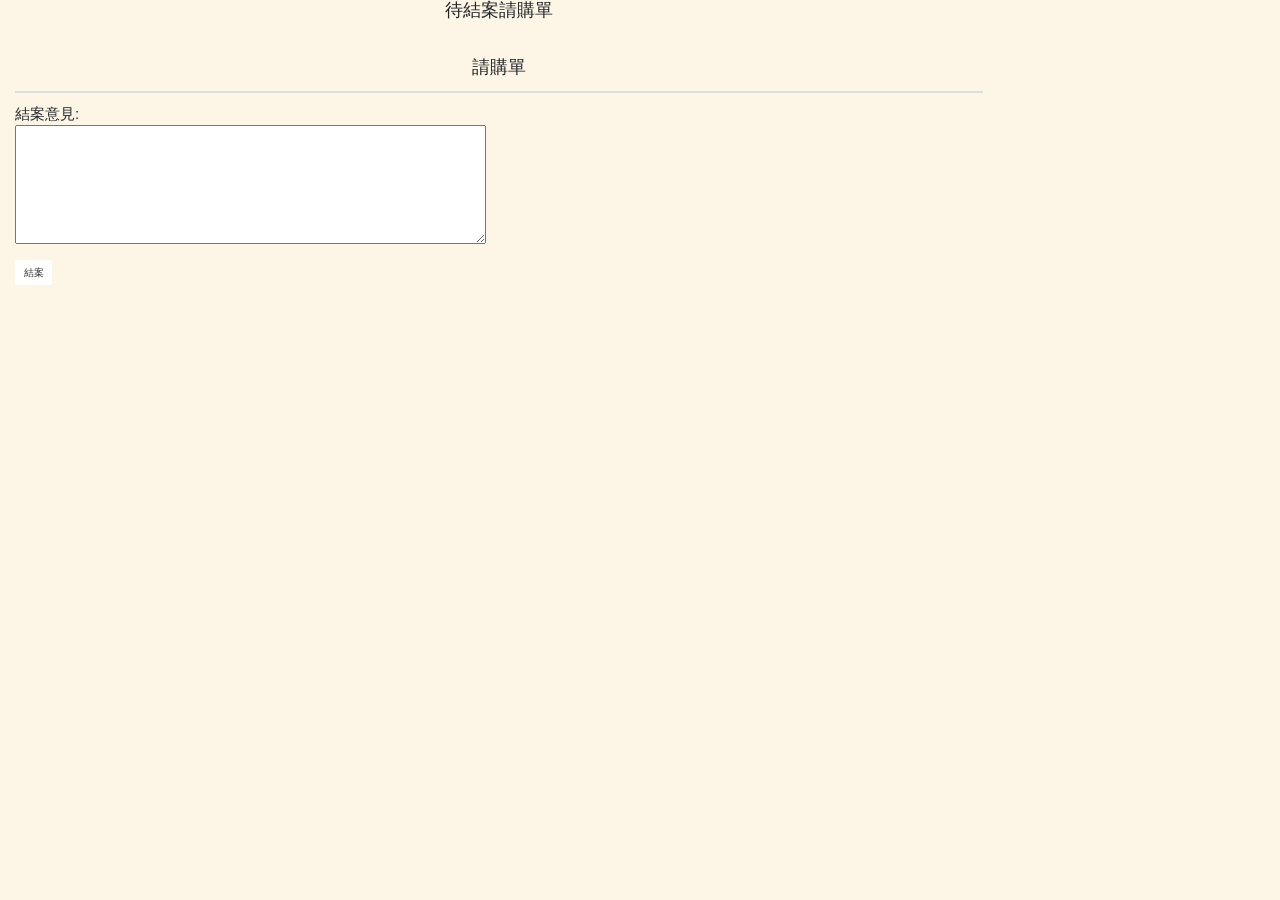
<file: PurchasingSystem/src/main/webapp/Apply/ApplyWaitEndListDetail.html>
<!DOCTYPE html>
<html>
<head>
<meta charset="utf-8">
<title>待結案請購單</title>
<link rel="stylesheet" href="https://maxcdn.bootstrapcdn.com/bootstrap/3.3.7/css/bootstrap.min.css">
<script type="text/javascript" src="http://code.jquery.com/jquery-1.10.1.min.js"></script>
<script src="https://maxcdn.bootstrapcdn.com/bootstrap/3.3.7/js/bootstrap.min.js"></script>
<link rel="stylesheet"
	href="https://stackpath.bootstrapcdn.com/bootstrap/4.1.1/css/bootstrap.min.css"
	integrity="sha384-WskhaSGFgHYWDcbwN70/dfYBj47jz9qbsMId/iRN3ewGhXQFZCSftd1LZCfmhktB"
	crossorigin="anonymous">
<style type="text/css">
#thead{
font-size: 36px;
}

#submit {
	position: absolute;
	right: 700px;
}

.bg {
	background-color: #FDF5E6;
	/* 畫面間距 */
}
.right{
	width:78%;
    float:left;
    font-size:15px;
}
.left {
	width: 15%;
	float: left;
	text-align: center;
	height: 1500px;
}

.f {
	/* 方格排列 */
 	display: inline-block;
	width: 200px;
	height:50px;
	margin-bottom:5px;
}

.imgp {
/* 	padding: 0px; */
/* 	font-size: 11px; */
/* 	margin-right:10px; */
	float:left;
	height:35px;
	width:30px;
}

.card-text {
	font-size: 11px;
}

ul {
	font-family:微軟正黑體;
	font-size: 19px;
}
span {
	margin-left:1px;
}
nav{
background-color: rgb(248, 219, 166);
padding-top:30px;
padding-left:30px;
padding-right:30px;
}
</style>	
</head>

<body class="bg" id=all>
<div id="xxx" ></div>
<div class="right">
<input type="hidden" id="appid" disabled="disabled">
<input type="hidden" id="appsta">
<div class='container'>
	<h3 align="center">待結案請購單</h3><br/>
<table class="table table-striped table-hover">
<thead>
<tr>
<th class='text-center' colspan='7'><h3>請購單</h3></th>
</tr>
</thead>
<tbody id="selectAll"></tbody>
</table>
<script type="text/javascript" charset="utf-8" >
$(document).ready(function(){
	var url = location.href;
	var result = url.split("?");
	var object = result[1].split("&");
	$("#appid").val(object[0].split("=")[1])
	$("#appsta").val(object[1].split("=")[1])
	
		$.ajax({
			url:"AppSignListInclude.do",
			type:"GET",
			async:false,
			success:function(data){
				var Applist = JSON.parse(data);
				var txt = ""
					txt += "<nav><h1><font face='微軟正黑體'>請購系統</font></h1>"
					txt += "<div class='text-right' style='font-family:微軟正黑體;font-size: 15px;'>"
					txt +=""+Applist.empdep+Applist.empname+Applist.empjob+",您好 <a href='ApplyLogout.controller'><button type='button' class='btn' style='font-family:微軟正黑體;font-size: 15px;'>登出</button></a> </div>"		
				    txt += "<hr></nav> <div class='left'>"
							var emplevel = Applist.emplevel;
				if(emplevel=="1"){
					txt +='<ul class="nav flex-column"> <li class="nav-item"> <a class="nav-link active" href="ApplySend.jsp"><img class="card-img-top imgp" src="../sysimg/a1.png"><span data-feather="home"></span> 請購申請 <span class="sr-only"></span></a></li>'
					txt +='<li class="nav-item"> <a class="nav-link active" href="http://localhost:8080/PurchasingSystem/Apply/ApplyWaitEndList.html"><img class="card-img-top imgp" src="../sysimg/s1.png"><span data-feather="home"></span> 驗收完成待結案 <font color=red>'+Applist.waitendsign+'</font> </a></li>'
					txt +='<li class="nav-item"> <a class="nav-link active" href="http://localhost:8080/PurchasingSystem/Apply/selectAll.html"><img class="card-img-top imgp" src="../sysimg/a3.png"><span data-feather="home"></span> 物料更新 <font color=red>'+'</font> </a></li>'
					txt +='<li class="nav-item"> <a class="nav-link active" href="http://localhost:8080/PurchasingSystem/Apply/ApplySearchEndList.html"><img class="card-img-top imgp" src="../sysimg/s6.png"><span data-feather="home"></span> 已結案單子查詢 <font color=red>'+'</font> </a></li>'
					txt +='<li class="nav-item"> <a class="nav-link active" href="toApplySignnerdetail.controller"><img class="card-img-top imgp" src="../sysimg/a2.png"><span data-feather="home"></span> 待簽核請購單 <font color=red>'+Applist.SignAppList+'</font> </a></li>'
					txt +='<li class="nav-item"> <a class="nav-link active" href="toApplySignpro.controller"><img class="card-img-top imgp" src="../sysimg/s6.png"><span data-feather="home"></span> 請購進度查詢 <font color=red>'+Applist.Appnow+'</font> </a></li> </ul></div>'
				}else{
					txt +='<ul class="nav flex-column"> <li class="nav-item"> <a class="nav-link active" href="http://localhost:8080/PurchasingSystem/Apply/selectAll.html"><img class="card-img-top imgp" src="../sysimg/s2.png"><span data-feather="home"></span> 物料更新 <font color=red>'+'</font> </a></li> '
					txt +='<li class="nav-item"> <a class="nav-link active" href="http://localhost:8080/PurchasingSystem/Apply/ApplySearchEndList.html"><img class="card-img-top imgp" src="../sysimg/s2.png"><span data-feather="home"></span> 已結案單子查詢 <font color=red>'+'</font> </a></li>'
					txt +='<li class="nav-item"> <a class="nav-link active" href="toApplySignnerdetail.controller"><img class="card-img-top imgp" src="../sysimg/a2.png"><span data-feather="home"></span> 待簽核請購單 <font color=red>'+Applist.SignAppList+'</font> </a></li>'
					txt +='<li class="nav-item"> <a class="nav-link active" href="toApplySignpro.controller"><img class="card-img-top imgp" src="../sysimg/s6.png"><span data-feather="home"></span> 請購進度查詢 <font color=red>'+Applist.Appnow+'</font> </a></li> </ul></div>'
				}			
					
					$("#xxx").html(txt);	
			}
		});
			var txt = ""
	$.ajax({
		url:"../Apply/SelectAppdetail.do",
		type:"POST",
		data:{Button:event.target.value,appid:$("#appid").val(),appsta:$("#appsta").val()},
		async:false,
		success:function(data){
		        txt += "<tr>"
			    txt += "<th>請購單號</th>"
			    txt += "<th>請購部門</th>"
			    txt += "<th>請購同仁</th>"
			    txt += "<th>請購項目</th>"
			    txt += "<th>請購總價</th>"
			    txt += "<th>追交期限</th>"
			    txt += "<th></th>"
			    txt += "</tr>"
			    var i =0;
				$.each(data.myArrayList,function(index,json){
					//alert(json.map.productListBean.pro_name);
					if(i<1){			
					txt += "<tr>";
					txt += "<td>"+json.map.app_MainBean.map.app_id+"</td>"
					txt += "<td>"+json.map.app_MainBean.map.employeeBean.map.emp_dep+"</td>"
					txt += "<td>"+json.map.app_MainBean.map.employeeBean.map.emp_name+json.map.app_MainBean.map.employeeBean.map.emp_job+"</td>"
					txt += "<td>"+json.map.app_MainBean.map.pro_cate+"</td>"		
					txt += "<td>"+json.map.app_MainBean.map.app_price+"</td>"		
					txt += "<td>"+json.map.app_MainBean.map.app_GetDate+"</td>"
					txt += "<td></td>"
					txt += "</tr>"
					i++;
					}
				})		
				$("#selectAll").html(txt);	
				//twoajax();
		}
	});
$.ajax({
		url:"../Apply/SelectPodetail.do",
		type:"POST",
		data:{Button:event.target.value,appid:$("#appid").val(),appsta:$("#appsta").val()},
		async:false,
		success:function(data){
		        txt += "<tr>"
			    txt += "<th>採購單號</th>"
			    txt += "<th>採購部門</th>"
			    txt += "<th>採購同仁</th>"
			    txt += "<th>採購總價</th>"
			    txt += "<th>購買廠商</th>"
			    txt += "<th>實際交貨日</th>"
			    txt += "<th></th>"
			    txt += "</tr>"
			    var i =0;
				$.each(data.myArrayList,function(index,json){
					//alert(json.map.productListBean.pro_name);
					if(i<1){			
					txt += "<tr>";
					txt += "<td>"+json.map.pO_MainBean.map.po_id+"</td>"
					txt += "<td>"+json.map.pO_MainBean.map.employeeBean.map.emp_dep+"</td>"
					txt += "<td>"+json.map.pO_MainBean.map.employeeBean.map.emp_name+json.map.pO_MainBean.map.employeeBean.map.emp_job+"</td>"		
					txt += "<td>"+json.map.pO_MainBean.map.total_price+"</td>"		
					txt += "<td>"+json.map.pO_MainBean.map.pO_Vendor_InfoBean.map.vendor_name+"</td>"		
					txt += "<td>"+json.map.pO_MainBean.map.shipping_Date+"</td>"
					txt += "<td></td>"
					txt += "</tr>"
					i++;
					}
				})	
				txt += "<tr>"
			    txt += "<th>請購料號</th>"
			    txt += "<th>請購物料名稱</th>"
			    txt += "<th>請購數量</th>"
			    txt += "<th>實際採購數量</th>"
			    txt += "<th>請購預估價格</th>"
			    txt += "<th>實際採購價格</th>"
			    txt += "<th></th>"
			    txt += "</tr>"
			    $.each(data.myArrayList,function(index,json){
						//alert(json.map.productListBean.pro_name);			
						txt += "<tr>";
						txt += "<td>"+json.map.part_No+"</td>"
						txt += "<td>"+json.map.productListBean.map.pro_name+"</td>"
						txt += "<td>"+json.map.total_Qty+"</td>"		
						txt += "<td>"+json.map.quotation+"</td>"		
						txt += "<td>"+json.map.market_Price+"</td>"		
						txt += "<td>"+json.map.total_Price+"</td>"
						txt += "<td></td>"
						txt += "</tr>"

					})	
				$("#selectAll").html(txt);	
				//twoajax();
		}
	});	
$.ajax({
	url:"../Apply/Inv＿ProductCheckdetail.do",
	type:"POST",
	data:{Button:event.target.value,appid:$("#appid").val(),appsta:$("#appsta").val()},
	async:false,
	success:function(data){
			txt += "<tr>"
			txt += "<th>料號</th>"
			txt += "<th>物料名稱</th>"
			txt += "<th>驗收數量</th>"
			txt += "<th>驗收良率</th>"
			txt += "<th>驗收日期</th>"	
			txt += "<th>驗收人員</th>"
			txt += "<th>目前庫存</th>"
			txt += "</tr>"
			$.each(data.myArrayList,function(index,json){
				//alert(json.map.productListBean.pro_name);
		
				txt += "<tr>";
				txt += "<td>"+json.map.part_No+"</td>"
				txt += "<td>"+json.map.productListBean.map.pro_name+"</td>"
				txt += "<td>"+json.map.chk_Count+"</td>"
				txt += "<td>"+json.map.chk_quality+"</td>"
				txt += "<td>"+json.map.chk_Date+"</td>"
				txt += "<td>"+json.map.inv＿ProductCheckBean.map.employeeBean.map.emp_name+"</td>"
				txt += "<td>"+json.map.productListBean.map.pro_amount+"</td>"	
				txt += "</tr>"

			})		
			$("#selectAll").html(txt);	
			//twoajax();
	}
});		
	$.ajax({
		url:"../Apply/SelectAllEndListdetail.do",
		type:"POST",
		data:{Button:event.target.value,appid:$("#appid").val(),appsta:$("#appsta").val()},
		async:false,
		success:function(data){
			    txt += "<tr>"
			    txt += "<th class='text-center' colspan='7' ><h3>簽核流程</h3></th>"
				txt += "</tr>"
				txt += "<tr>"
				txt += "<th>請購單號</th>"
				txt += "<th>請購流程</th>"
				txt += "<th>簽核順序</th>"
				txt += "<th>簽核人</th>"
				txt += "<th>簽核時間</th>"
				txt += "<th>簽核建議</th>"
				txt += "<th>簽核情形</th>"
				txt += "</tr>"
				$.each(data.myArrayList,function(index,json){
					//alert(json.map.productListBean.pro_name);
			
					txt += "<tr>";
					txt += "<td>"+json.map.app_id+"</td>"
					txt += "<td>"+json.map.app_sta+"</td>"
					txt += "<td>"+json.map.sig_rank+"</td>"
					txt += "<td>"+json.map.employeeBean.map.emp_dep+json.map.employeeBean.map.emp_name+json.map.employeeBean.map.emp_job+"</td>"
					txt += "<td>"+json.map.sig_date+"</td>"
					txt += "<td>"+json.map.sig_sug+"</td>"
					txt += "<td>"+json.map.sig_sta+"</td>"	
					txt += "</tr>"

				})		
				$("#selectAll").html(txt);	
				//twoajax();
		}
	});	

	$.ajax({
		url:"../Apply/SelectAllPOEndListdetail.do",
		type:"POST",
		data:{Button:event.target.value,appid:$("#appid").val(),appsta:$("#appsta").val()},
		async:false,
		success:function(data){
			    
			    txt += "<tr>"
			    txt += "<th>採購單號</th>"
			    txt += "<th>採購流程</th>"
			    txt += "<th>簽核順序</th>"
			    txt += "<th>簽核人</th>"
			    txt += "<th>簽核時間</th>"
			    txt += "<th>簽核建議</th>"
			    txt += "<th>進度</th>"
			    txt += "</tr>"
				$.each(data.myArrayList,function(index,json){
					//alert(json.map.productListBean.pro_name);
					txt += "<tr>";
					txt += "<td>"+json.map.po_id+"</td>"
					txt += "<td>"+json.map.po_sta+"</td>"
					txt += "<td>"+json.map.sig_rank+"</td>"
					txt += "<td>"+json.map.employeeBean.map.emp_dep+json.map.employeeBean.map.emp_name+json.map.employeeBean.map.emp_job+"</td>"
					if(json.map.sig_date==null){
						txt += "<td>尚未完成</td>"
						}else{
					   txt += "<td>"+json.map.sig_date+"</td>"	
						}
					if(json.map.sig_sug==null){
						txt +="<td></td>"
					}else{				
						txt += "<td>"+json.map.sig_sug+"</td>"	
					}
					if(json.map.sig_sta==null){
						txt +="<td></td>"
					}else{				
					txt += "<td>"+json.map.sig_sta+"</td>"	
					}
					txt += "</tr>"
				})
        $("#selectAll").html(txt);	
		} 
	});	
$("#end").click(function(){
	$.ajax({
		url:"../Apply/EndAppThisList.do",
		type:"POST",
		data:{Button:event.target.value,appid:$("#appid").val(),end:$("#end").val(),signsug:$("#signsug").val()},
		async:false,
		success:function(data){	
			var message = JSON.parse(data);
			alert(message.endlist);
			 window.location.href='http://localhost:8080/PurchasingSystem/Apply/ApplyWaitEndList.html';
		} 
	});
	
	
	});
$("#myInput").on("keyup", function() {
		   var value = $(this).val().toLowerCase();
		    $("#selectAll tr").filter(function() {
		      $(this).toggle($(this).text().toLowerCase().indexOf(value) > -1)
		   });
		});		
	
	
	
});
</script>
結案意見:<p><textarea rows="5" cols="50"  name="SignSug" id='signsug'>
</textarea><p>
<button id='end' class='btn btn-default' value='已結案'>結案</button>
</div>
</div>
	<script
		src="https://cdnjs.cloudflare.com/ajax/libs/popper.js/1.14.3/umd/popper.min.js"
		integrity="sha384-ZMP7rVo3mIykV+2+9J3UJ46jBk0WLaUAdn689aCwoqbBJiSnjAK/l8WvCWPIPm49"
		crossorigin="anonymous"></script>
<script
		src="https://stackpath.bootstrapcdn.com/bootstrap/4.1.1/js/bootstrap.min.js"
		integrity="sha384-smHYKdLADwkXOn1EmN1qk/HfnUcbVRZyYmZ4qpPea6sjB/pTJ0euyQp0Mk8ck+5T"
		crossorigin="anonymous"></script>
</body>
</html>
</file>
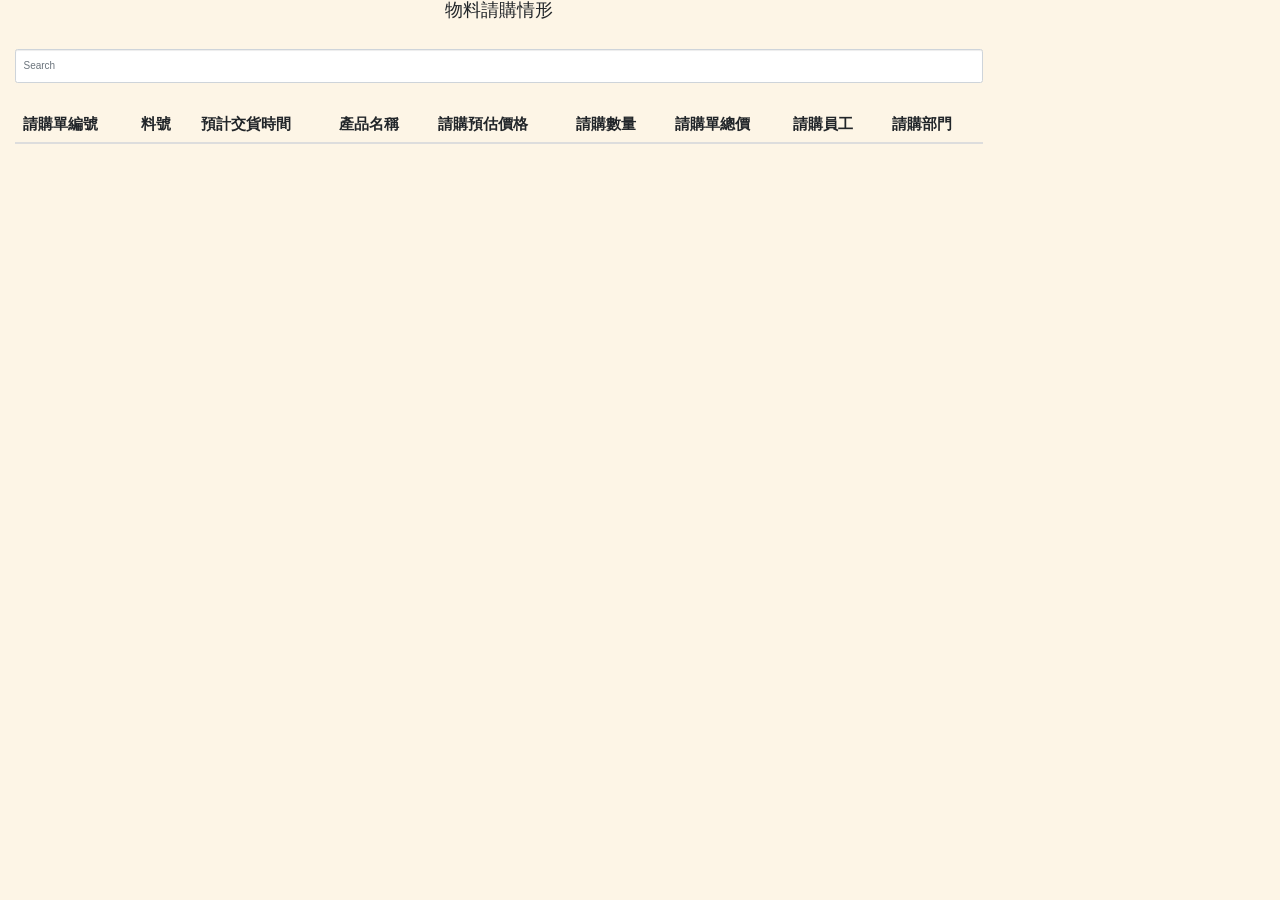
<file: PurchasingSystem/src/main/webapp/Apply/updateanddelete.html>
<!DOCTYPE html>
<html>
<head>
<meta charset="utf-8">
<title>物料請購情形</title>
<link rel="stylesheet" href="https://maxcdn.bootstrapcdn.com/bootstrap/3.3.7/css/bootstrap.min.css">
<script type="text/javascript" src="http://code.jquery.com/jquery-1.10.1.min.js"></script>
<script src="https://maxcdn.bootstrapcdn.com/bootstrap/3.3.7/js/bootstrap.min.js"></script>
<link rel="stylesheet"
	href="https://stackpath.bootstrapcdn.com/bootstrap/4.1.1/css/bootstrap.min.css"
	integrity="sha384-WskhaSGFgHYWDcbwN70/dfYBj47jz9qbsMId/iRN3ewGhXQFZCSftd1LZCfmhktB"
	crossorigin="anonymous">
<style type="text/css">
#thead{
font-size: 36px;
}

#submit {
	position: absolute;
	right: 700px;
}

.bg {
	background-color: #FDF5E6;
	/* 畫面間距 */

}
.right{
	width:78%;
    float:left;
    font-size:15px;
}
.left {
	width: 15%;
	float: left;
	text-align: center;
	height: 1500px;
}

.f {
	/* 方格排列 */
 	display: inline-block;
	width: 200px;
	height:50px;
	margin-bottom:5px;
}

.imgp {
/* 	padding: 0px; */
/* 	font-size: 11px; */
/* 	margin-right:10px; */
	float:left;
	height:35px;
	width:30px;
}

.card-text {
	font-size: 11px;
}

ul {
	font-family:微軟正黑體;
	font-size: 19px;
}
span {
	margin-left:1px;
}
nav{
background-color: rgb(248, 219, 166);
padding-top:30px;
padding-left:30px;
padding-right:30px;
}
</style>		
</head>
<body class="bg" id=all>
<div id="xxx" ></div>
<div class="right">
<input type="hidden" id="ID" disabled="disabled">
<input type="hidden" id="Account">
<input type="hidden" id="Password">
<div class='container'>
<h3 align="center">物料請購情形</h3><br/>
<input class="form-control" id="myInput" type="text" placeholder="Search"><br/>
<table class="table table-striped table-hover">
<thead>
<tr>
<th>請購單編號</th>
<th>料號</th>
<th>預計交貨時間</th>
<th>產品名稱</th>
<th>請購預估價格</th>
<th>請購數量</th>
<th>請購單總價</th>
<th>請購員工</th>
<th>請購部門</th>
</tr>
</thead>
<tbody id="selectAll"></tbody>
</table>
<script type="text/javascript" charset="utf-8" >
$(document).ready(function(){
	var url = location.href;
	var result = url.split("?");
	var object = result[1].split("&");
	$("#ID").val(object[0].split("=")[1])
	$("#Account").val(object[1].split("=")[1])
	$("#Password").val(object[2].split("=")[1])
	$.ajax({
			url:"AppSignListInclude.do",
			type:"GET",
			async:false,
			success:function(data){
				var Applist = JSON.parse(data);
				var txt = ""
					txt += "<nav><h1><font face='微軟正黑體'>請購系統</font></h1>"
					txt += "<div class='text-right' style='font-family:微軟正黑體;font-size: 15px;'>"
					txt +=""+Applist.empdep+Applist.empname+Applist.empjob+",您好 <a href='ApplyLogout.controller'><button type='button' class='btn' style='font-family:微軟正黑體;font-size: 15px;'>登出</button></a> </div>"		
				    txt += "<hr></nav> <div class='left'>"
							var emplevel = Applist.emplevel;
				if(emplevel=="1"){
					txt +='<ul class="nav flex-column"> <li class="nav-item"> <a class="nav-link active" href="ApplySend.jsp"><img class="card-img-top imgp" src="../sysimg/a1.png"><span data-feather="home"></span> 請購申請 <span class="sr-only"></span></a></li>'
					txt +='<li class="nav-item"> <a class="nav-link active" href="http://localhost:8080/PurchasingSystem/Apply/ApplyWaitEndList.html"><img class="card-img-top imgp" src="../sysimg/s1.png"><span data-feather="home"></span> 驗收完成待結案 <font color=red>'+Applist.waitendsign+'</font> </a></li>'
					txt +='<li class="nav-item"> <a class="nav-link active" href="http://localhost:8080/PurchasingSystem/Apply/selectAll.html"><img class="card-img-top imgp" src="../sysimg/a3.png"><span data-feather="home"></span> 物料更新 <font color=red>'+'</font> </a></li>'
					txt +='<li class="nav-item"> <a class="nav-link active" href="http://localhost:8080/PurchasingSystem/Apply/ApplySearchEndList.html"><img class="card-img-top imgp" src="../sysimg/s6.png"><span data-feather="home"></span> 已結案單子查詢 <font color=red>'+'</font> </a></li>'
					txt +='<li class="nav-item"> <a class="nav-link active" href="toApplySignnerdetail.controller"><img class="card-img-top imgp" src="../sysimg/a2.png"><span data-feather="home"></span> 待簽核請購單 <font color=red>'+Applist.SignAppList+'</font> </a></li>'
					txt +='<li class="nav-item"> <a class="nav-link active" href="toApplySignpro.controller"><img class="card-img-top imgp" src="../sysimg/s6.png"><span data-feather="home"></span> 請購進度查詢 <font color=red>'+Applist.Appnow+'</font> </a></li> </ul></div>'
				}else{
					txt +='<ul class="nav flex-column"> <li class="nav-item"> <a class="nav-link active" href="http://localhost:8080/PurchasingSystem/Apply/selectAll.html"><img class="card-img-top imgp" src="../sysimg/s2.png"><span data-feather="home"></span> 物料更新 <font color=red>'+'</font> </a></li> '
					txt +='<li class="nav-item"> <a class="nav-link active" href="http://localhost:8080/PurchasingSystem/Apply/ApplySearchEndList.html"><img class="card-img-top imgp" src="../sysimg/s2.png"><span data-feather="home"></span> 已結案單子查詢 <font color=red>'+'</font> </a></li>'
					txt +='<li class="nav-item"> <a class="nav-link active" href="toApplySignnerdetail.controller"><img class="card-img-top imgp" src="../sysimg/a2.png"><span data-feather="home"></span> 待簽核請購單 <font color=red>'+Applist.SignAppList+'</font> </a></li>'
					txt +='<li class="nav-item"> <a class="nav-link active" href="toApplySignpro.controller"><img class="card-img-top imgp" src="../sysimg/s6.png"><span data-feather="home"></span> 請購進度查詢 <font color=red>'+Applist.Appnow+'</font> </a></li> </ul></div>'
				}					
					
					$("#xxx").html(txt);	
			}
		});
	$.ajax({
		url:"../Apply/UpdateOrDeleteproduct.do",
		type:"POST",
		async:false,
		data:{Button:event.target.value,id:$("#ID").val(),Account:$("#Account").val(),Password:$("#Password").val()},
		success:function(data){
				var txt = ""
				if(data.myArrayList==null){
					alert("無下單紀錄");
				  window.location.href='http://localhost:8080/PurchasingSystem/Apply/selectAll.html';
				}
				$.each(data.myArrayList,function(index,json){
					//alert(json.map.productListBean.pro_name);
					txt += "<tr>";
					txt += "<td>"+json.map.app_id+"</td>"
					txt += "<td>"+json.map.part_no+"</td>"
					txt += "<td>"+json.map.app_MainBean.map.app_GetDate+"</td>"
					txt += "<td>"+json.map.productListBean.map.pro_name+"</td>"
					txt += "<td>"+json.map.pro_price+"</td>"
					txt += "<td>"+json.map.app_amount+"</td>"
					txt += "<td>"+json.map.app_MainBean.map.app_price+"</td>"
					txt += "<td>"+json.map.app_MainBean.map.employeeBean.map.emp_name+"</td>"
					txt += "<td>"+json.map.app_MainBean.map.employeeBean.map.emp_dep+"</td>"			
					txt += "</tr>"
				})
				$("#selectAll").html(txt);	
		}
	});
	
$("#myInput").on("keyup", function() {
		   var value = $(this).val().toLowerCase();
		    $("#selectAll tr").filter(function() {
		      $(this).toggle($(this).text().toLowerCase().indexOf(value) > -1)
		   });
		});		
	
	
	
});
</script>
</div>
</div>
	<script
		src="https://cdnjs.cloudflare.com/ajax/libs/popper.js/1.14.3/umd/popper.min.js"
		integrity="sha384-ZMP7rVo3mIykV+2+9J3UJ46jBk0WLaUAdn689aCwoqbBJiSnjAK/l8WvCWPIPm49"
		crossorigin="anonymous"></script>
<script
		src="https://stackpath.bootstrapcdn.com/bootstrap/4.1.1/js/bootstrap.min.js"
		integrity="sha384-smHYKdLADwkXOn1EmN1qk/HfnUcbVRZyYmZ4qpPea6sjB/pTJ0euyQp0Mk8ck+5T"
		crossorigin="anonymous"></script>
</body>
</html>
</file>
<file: PurchasingSystem/src/main/webapp/templated-clearfigure/default.css>
html, body {
	height: 100%;
}

body {
	margin: 0px;
	padding: 0px;
	background: #A80154;
	font-family: 'Chivo', sans-serif;
	font-size: 12pt;
	font-weight: 300;
	color: #363636;
}


h1, h2, h3 {
	margin: 0;
	padding: 0;
}

p, ol, ul {
	margin-top: 0px;
}

p {
	line-height: 190%;
}

strong {
}

a {
	color: #171717;
}

a:hover {
	text-decoration: none;
}

a img {
	border: none;
}

	.image
	{
		display: inline-block;
	}
	
		.image img
		{
			display: block;
			width: 100%;
		}

	.image-full
	{
		display: block;
		width: 100%;
		margin: 0 0 2em 0;
	}
	
	.image-left
	{
		float: left;
		margin: 0 2em 2em 0;
	}
	
	.image-centered
	{
		display: block;
		margin: 0 0 2em 0;
	}

		.image-centered img
		{
			margin: 0 auto;
			width: auto;
		}

hr {
	display: none;
}


/*********************************************************************************/
/* List Styles                                                                   */
/*********************************************************************************/

	ul.style1
	{
		margin: 0;
		padding: 0;
		list-style: none;
	}
	
	ul.style1 li
	{
		border-top: solid 1px #E5E5E5;
		padding: 0.80em 0;
	}
	
	ul.style1 li:first-child
	{
		border-top: 0;
		padding-top: 0;
	}

	ul.style2
	{
		margin: 0;
		padding: 0;
		list-style: none;
	}
	
	ul.style2 li
	{
		border-top: solid 1px #E5E5E5;
		padding: 0.80em 0;
	}
	
	ul.style2 li:first-child
	{
		border-top: 0;
		padding-top: 0;
	}

/*********************************************************************************/
/* Social Icon Styles                                                            */
/*********************************************************************************/

	ul.contact
	{
		margin: 0;
		padding: 1.5em 0em 2.5em 0em;
		list-style: none;
	}
	
	ul.contact li
	{
		display: inline-block;
		padding: 0em 0.30em;
		font-size: 1em;
	}
	
	ul.contact li span
	{
		display: none;
		margin: 0;
		padding: 0;
	}
	
	ul.contact li a
	{
		color: #FFF;
	}
	
	ul.contact li a:before
	{
		display: inline-block;
		background: #3f3f3f;
		width: 40px;
		height: 40px;
		line-height: 40px;
		border-radius: 20px;
		text-align: center;
		color: #FFFFFF;
	}
	
	ul.contact li a.icon-twitter:before { background: #2DAAE4; }
	ul.contact li a.icon-facebook:before { background: #39599F; }
	ul.contact li a.icon-dribbble:before { background: #C4376B;	}
	ul.contact li a.icon-tumblr:before { background: #31516A; }
	ul.contact li a.icon-rss:before { background: #F2600B; }


/*********************************************************************************/
/* Heading Titles                                                                */
/*********************************************************************************/

	.title
	{
		margin-bottom: 2em;
		text-transform: uppercase;
	}

	.title h2
	{
		font-weight: 400;
		font-size: 2em;
		color: #B10058;
	}
	
	.title .byline
	{
		letter-spacing: 0.15em;
		text-transform: uppercase;
		font-weight: 400;
		font-size: 0.90em;
		color: #6F6F6F;
	}

/** WRAPPER */

#wrapper {
	background: #FFFFFF url(images/bg01.png) repeat;
}

#footer-wrapper
{
	background: #0F0F0F;
}

.container {
	width: 1200px;
	margin: 0px auto;
}

.clearfix {
	clear: both;
}


/*********************************************************************************/
/* Wrappers                                                                      */
/*********************************************************************************/

#header-wrapper
{
	overflow: hidden;
	background-size: 100%;
	padding: 6em 0em 2em 0em;
	background: #333333;
}


/*********************************************************************************/
/* Header                                                                        */
/*********************************************************************************/

	#header 
	{
		position: relative;
		overflow: hidden;
		text-align: center;
	}

/*********************************************************************************/
/* Logo                                                                          */
/*********************************************************************************/

	#logo 
	{
		width: 500px;
		height: 100px;
		margin: 0 auto;
		padding: 2em 0em;
		text-transform: uppercase;
	}
	
	#logo h1
	{
		letter-spacing: 0.10em;
		font-size: 3em;
	}
	
	#logo p 
	{
		letter-spacing: 0.10em;
		color: #FFF;
	}
	
	#logo a 
	{
		text-decoration: none;
		color: #FFF;
	}

/*********************************************************************************/
/* Banner                                                                        */
/*********************************************************************************/

	#banner 
	{
		overflow: hidden;
		height: 330px;
		background: url(images/pic01.jpg) no-repeat center;
		background-size: cover;
	}
	
	#banner .image
	{
	}
	

/** MENU */

#menu-wrapper
{
	background: #B10058;
}

#menu {
	overflow: hidden;
	height: 100px;
}

#menu ul {
	margin: 0;
	padding: 0px 0px 0px 0px;
	list-style: none;
	line-height: normal;
	text-align: center;
}

#menu li {
	display: inline-block;
}

#menu a {
	display: block;
	letter-spacing: 1px;
	padding: 0px 40px;
	text-decoration: none;
	text-align: center;
	text-transform: uppercase;
	font-size: 0.80em;
	line-height: 100px;
	border: none;
	color: #FFF;
}

#menu a:hover, #menu .current_page_item a {
	text-decoration: none;
}

#menu .current_page_item a {
	background: #C0005F;
}

/** PAGE */

#page
{
	position: relative;
	overflow: hidden;
	padding: 6em 0em 5em 0em;
}

/** CONTENT */

#content
{
	float: right;
	width: 790px;
}

/*********************************************************************************/
/* Sidebar                                                                       */
/*********************************************************************************/

	#sidebar
	{
		float: left;
		width: 345px;
	}
	
	#sidebar .title h2
	{
		font-size: 1.6em;
	}
	
	#sidebar .box1
	{
		margin-bottom: 3em;
	}


/*********************************************************************************/
/* Copyright                                                                     */
/*********************************************************************************/

	#copyright
	{
		overflow: hidden;
		padding: 5em 0em;
		text-align: center;
	}
	
	#copyright p
	{
		letter-spacing: 0.20em;
		text-align: center;
		text-transform: uppercase;
		font-size: 0.80em;
		color: rgba(255,255,255,.5);
	}
	
	#copyright a
	{
		text-decoration: none;
		color: rgba(255,255,255,.7);
	}

/*********************************************************************************/
/* Welcome                                                                       */
/*********************************************************************************/

	#welcome
	{
		overflow: hidden;
		padding: 5em 0em;
		border-bottom: 1px solid #E5E5E5;
		text-align: center;
	}
	
	#welcome h2
	{
		letter-spacing: 0.20em;
		text-transform: uppercase;
		font-size: 2.6em;
	}
	
	#welcome p
	{
		font-size: 1.3em;
	}

	#welcome .byline
	{
		display: block;
		padding: 0em 0em 1.5em 0em;
		letter-spacing: 0.15em;
		text-transform: uppercase;
		font-weight: 400;
		font-size: 1.2em;
		color: #6F6F6F;
	}

/*********************************************************************************/
/* Portfolio                                                                     */
/*********************************************************************************/

	#portfolio-wrapper
	{
		background: rgba(0,0,0,.04);
		padding: 6em 0em;
		color: rgba(255,255,255,.7);
	}
	
	#portfolio
	{
		overflow: hidden;
	}
	
	#portfolio .title h2
	{
		font-size: 1.2em;
		color: #FFF;
	}

	#portfolio .byline
	{
		font-size: 1em;
		color: #EEA7C1;
	}
	
	#column1,
	#column2,
	#column3,
	#column4
	{
		width: 282px;
	}
	
	#column1,
	#column2
	{
		float: left;
		margin-right: 24px;
	}
	
	#column3
	{
		float: left;
	}
	
	#column4
	{
		float: right;
	}
	
/*********************************************************************************/
/* Button Style                                                                  */
/*********************************************************************************/

	.button
	{
		display: inline-block;
		margin-top: 1.5em;
		padding: 0.50em 3em 0.50em 2em;
		background: #BB005D;
		letter-spacing: 0.20em;
		text-decoration: none;
		text-transform: uppercase;
		font-weight: 400;
		font-size: 0.90em;
		color: #FFF;
	}
	
		.button:before
		{
			display: inline-block;
			width: 40px;
			height: 40px;
			line-height: 40px;
			border-radius: 20px;
			text-align: center;
			color: #FFF;
		}

/*********************************************************************************/
/* Footer                                                                        */
/*********************************************************************************/
	
	#footer-wrapper
	{
		overflow: hidden;
		padding: 5em 0em;
		background: #1E1B1A;
	}

	#footer
	{
		color: #ADADAD;
	}
	
	#footer .title h2
	{
		font-weight: 400;
		font-size: 1.2em;
		color: #FFF;
	}

	#footer .title
	{
		border-color: #2D2926 !important;
	}
	
	#footer .style1 li
	{
		border-color: #2D2926 !important;
	}
	
	#footer .style1 a
	{
		font-size:1em;
		color: #B1B1B1;
	}
	
	#box1
	{
		float: left;
		width: 354px;
		margin-right: 24px;
		padding-right: 30px;
	}
	
	#box2
	{
		float: left;
		width: 354px;
		margin-left: 24px;
		padding-right: 30px;
	}
	
	#box3
	{
		float: right;
		width: 344px;
		padding-left: 40px;
	}
</file>
<file: PurchasingSystem/src/main/webapp/templated-clearfigure/fonts.css>
@charset 'UTF-8';

@font-face
{
	font-family: 'FontAwesome';
	src: url('fonts/fontawesome-webfont.eot?v=3.0.1');
	src: url('fonts/fontawesome-webfont.eot?#iefix&v=3.0.1') format('embedded-opentype'),
	     url('fonts/fontawesome-webfont.woff?v=3.0.1') format('woff'),
	     url('fonts/fontawesome-webfont.ttf?v=3.0.1') format('truetype'),
	     url('fonts/fontawesome-webfont.svg#FontAwesome') format('svg');
	font-weight: normal;
	font-style: normal;
}

@font-face
{
	font-family: 'Font-Awesome-Social';
	src: url('fonts/fontawesome-social-webfont.eot');
	src: url('fonts/fontawesome-social-webfont.eot?#iefix') format('embedded-opentype'),
	     url('fonts/fontawesome-social-webfont.woff') format('woff'),
		 url('fonts/fontawesome-social-webfont.ttf') format('truetype'),
		 url('fonts/fontawesome-social-webfont.svg#Font-Awesome-More') format('svg');
	font-weight: normal;
	font-style: normal;
}

/*********************************************************************************/
/* Icons                                                                         */
/*********************************************************************************/

	/*
		Powered by:
		
		Font Awesome (http://fortawesome.github.com/Font-Awesome/)
		Font Awesome More (http://gregoryloucas.github.com/Font-Awesome-More/)
	*/

	.icon
	{
		text-decoration: none;
	}

		.icon:before
		{
			font-size: 1.25em;
			text-decoration: none;
			font-family: FontAwesome;
			font-weight: normal;
			font-style: normal;
			-webkit-text-rendering: optimizeLegibility;
			-moz-text-rendering: optimizeLegibility;
			-ms-text-rendering: optimizeLegibility;
			-o-text-rendering: optimizeLegibility;
			text-rendering: optimizeLegibility;
			-webkit-font-smoothing: antialiased;
			-moz-font-smoothing: antialiased;
			-ms-font-smoothing: antialiased;
			-o-font-smoothing: antialiased;
			font-smoothing: antialiased;
			-webkit-font-feature-settings: "liga" 1, "dlig" 1;
			-moz-font-feature-settings: "liga=1, dlig=1";
			-ms-font-feature-settings: "liga" 1, "dlig" 1;
			-o-font-feature-settings: "liga" 1, "dlig" 1;
			font-feature-settings: "liga" 1, "dlig" 1;
		}

		.icon-glass:before                { content: "\f000"; }
		.icon-music:before                { content: "\f001"; }
		.icon-search:before               { content: "\f002"; }
		.icon-envelope:before             { content: "\f003"; }
		.icon-heart:before                { content: "\f004"; }
		.icon-star:before                 { content: "\f005"; }
		.icon-star-empty:before           { content: "\f006"; }
		.icon-user:before                 { content: "\f007"; }
		.icon-film:before                 { content: "\f008"; }
		.icon-th-large:before             { content: "\f009"; }
		.icon-th:before                   { content: "\f00a"; }
		.icon-th-list:before              { content: "\f00b"; }
		.icon-ok:before                   { content: "\f00c"; }
		.icon-remove:before               { content: "\f00d"; }
		.icon-zoom-in:before              { content: "\f00e"; }

		.icon-zoom-out:before             { content: "\f010"; }
		.icon-off:before                  { content: "\f011"; }
		.icon-signal:before               { content: "\f012"; }
		.icon-cog:before                  { content: "\f013"; }
		.icon-trash:before                { content: "\f014"; }
		.icon-home:before                 { content: "\f015"; }
		.icon-file:before                 { content: "\f016"; }
		.icon-time:before                 { content: "\f017"; }
		.icon-road:before                 { content: "\f018"; }
		.icon-download-alt:before         { content: "\f019"; }
		.icon-download:before             { content: "\f01a"; }
		.icon-upload:before               { content: "\f01b"; }
		.icon-inbox:before                { content: "\f01c"; }
		.icon-play-circle:before          { content: "\f01d"; }
		.icon-repeat:before               { content: "\f01e"; }

		/* \f020 doesn't work in Safari. all shifted one down */
		.icon-refresh:before              { content: "\f021"; }
		.icon-list-alt:before             { content: "\f022"; }
		.icon-lock:before                 { content: "\f023"; }
		.icon-flag:before                 { content: "\f024"; }
		.icon-headphones:before           { content: "\f025"; }
		.icon-volume-off:before           { content: "\f026"; }
		.icon-volume-down:before          { content: "\f027"; }
		.icon-volume-up:before            { content: "\f028"; }
		.icon-qrcode:before               { content: "\f029"; }
		.icon-barcode:before              { content: "\f02a"; }
		.icon-tag:before                  { content: "\f02b"; }
		.icon-tags:before                 { content: "\f02c"; }
		.icon-book:before                 { content: "\f02d"; }
		.icon-bookmark:before             { content: "\f02e"; }
		.icon-print:before                { content: "\f02f"; }

		.icon-camera:before               { content: "\f030"; }
		.icon-font:before                 { content: "\f031"; }
		.icon-bold:before                 { content: "\f032"; }
		.icon-italic:before               { content: "\f033"; }
		.icon-text-height:before          { content: "\f034"; }
		.icon-text-width:before           { content: "\f035"; }
		.icon-align-left:before           { content: "\f036"; }
		.icon-align-center:before         { content: "\f037"; }
		.icon-align-right:before          { content: "\f038"; }
		.icon-align-justify:before        { content: "\f039"; }
		.icon-list:before                 { content: "\f03a"; }
		.icon-indent-left:before          { content: "\f03b"; }
		.icon-indent-right:before         { content: "\f03c"; }
		.icon-facetime-video:before       { content: "\f03d"; }
		.icon-picture:before              { content: "\f03e"; }

		.icon-pencil:before               { content: "\f040"; }
		.icon-map-marker:before           { content: "\f041"; }
		.icon-adjust:before               { content: "\f042"; }
		.icon-tint:before                 { content: "\f043"; }
		.icon-edit:before                 { content: "\f044"; }
		.icon-share:before                { content: "\f045"; }
		.icon-check:before                { content: "\f046"; }
		.icon-move:before                 { content: "\f047"; }
		.icon-step-backward:before        { content: "\f048"; }
		.icon-fast-backward:before        { content: "\f049"; }
		.icon-backward:before             { content: "\f04a"; }
		.icon-play:before                 { content: "\f04b"; }
		.icon-pause:before                { content: "\f04c"; }
		.icon-stop:before                 { content: "\f04d"; }
		.icon-forward:before              { content: "\f04e"; }

		.icon-fast-forward:before         { content: "\f050"; }
		.icon-step-forward:before         { content: "\f051"; }
		.icon-eject:before                { content: "\f052"; }
		.icon-chevron-left:before         { content: "\f053"; }
		.icon-chevron-right:before        { content: "\f054"; }
		.icon-plus-sign:before            { content: "\f055"; }
		.icon-minus-sign:before           { content: "\f056"; }
		.icon-remove-sign:before          { content: "\f057"; }
		.icon-ok-sign:before              { content: "\f058"; }
		.icon-question-sign:before        { content: "\f059"; }
		.icon-info-sign:before            { content: "\f05a"; }
		.icon-screenshot:before           { content: "\f05b"; }
		.icon-remove-circle:before        { content: "\f05c"; }
		.icon-ok-circle:before            { content: "\f05d"; }
		.icon-ban-circle:before           { content: "\f05e"; }

		.icon-arrow-left:before           { content: "\f060"; }
		.icon-arrow-right:before          { content: "\f061"; }
		.icon-arrow-up:before             { content: "\f062"; }
		.icon-arrow-down:before           { content: "\f063"; }
		.icon-share-alt:before            { content: "\f064"; }
		.icon-resize-full:before          { content: "\f065"; }
		.icon-resize-small:before         { content: "\f066"; }
		.icon-plus:before                 { content: "\f067"; }
		.icon-minus:before                { content: "\f068"; }
		.icon-asterisk:before             { content: "\f069"; }
		.icon-exclamation-sign:before     { content: "\f06a"; }
		.icon-gift:before                 { content: "\f06b"; }
		.icon-leaf:before                 { content: "\f06c"; }
		.icon-fire:before                 { content: "\f06d"; }
		.icon-eye-open:before             { content: "\f06e"; }

		.icon-eye-close:before            { content: "\f070"; }
		.icon-warning-sign:before         { content: "\f071"; }
		.icon-plane:before                { content: "\f072"; }
		.icon-calendar:before             { content: "\f073"; }
		.icon-random:before               { content: "\f074"; }
		.icon-comment:before              { content: "\f075"; }
		.icon-magnet:before               { content: "\f076"; }
		.icon-chevron-up:before           { content: "\f077"; }
		.icon-chevron-down:before         { content: "\f078"; }
		.icon-retweet:before              { content: "\f079"; }
		.icon-shopping-cart:before        { content: "\f07a"; }
		.icon-folder-close:before         { content: "\f07b"; }
		.icon-folder-open:before          { content: "\f07c"; }
		.icon-resize-vertical:before      { content: "\f07d"; }
		.icon-resize-horizontal:before    { content: "\f07e"; }

		.icon-bar-chart:before            { content: "\f080"; }
		.icon-twitter-sign:before         { content: "\f081"; }
		.icon-facebook-sign:before        { content: "\f082"; }
		.icon-camera-retro:before         { content: "\f083"; }
		.icon-key:before                  { content: "\f084"; }
		.icon-cogs:before                 { content: "\f085"; }
		.icon-comments:before             { content: "\f086"; }
		.icon-thumbs-up:before            { content: "\f087"; }
		.icon-thumbs-down:before          { content: "\f088"; }
		.icon-star-half:before            { content: "\f089"; }
		.icon-heart-empty:before          { content: "\f08a"; }
		.icon-signout:before              { content: "\f08b"; }
		.icon-linkedin-sign:before        { content: "\f08c"; }
		.icon-pushpin:before              { content: "\f08d"; }
		.icon-external-link:before        { content: "\f08e"; }

		.icon-signin:before               { content: "\f090"; }
		.icon-trophy:before               { content: "\f091"; }
		.icon-github-sign:before          { content: "\f092"; }
		.icon-upload-alt:before           { content: "\f093"; }
		.icon-lemon:before                { content: "\f094"; }
		.icon-phone:before                { content: "\f095"; }
		.icon-check-empty:before          { content: "\f096"; }
		.icon-bookmark-empty:before       { content: "\f097"; }
		.icon-phone-sign:before           { content: "\f098"; }
		.icon-twitter:before              { content: "\f099"; }
		.icon-facebook:before             { content: "\f09a"; }
		.icon-github:before               { content: "\f09b"; }
		.icon-unlock:before               { content: "\f09c"; }
		.icon-credit-card:before          { content: "\f09d"; }
		.icon-rss:before                  { content: "\f09e"; }

		.icon-hdd:before                  { content: "\f0a0"; }
		.icon-bullhorn:before             { content: "\f0a1"; }
		.icon-bell:before                 { content: "\f0a2"; }
		.icon-certificate:before          { content: "\f0a3"; }
		.icon-hand-right:before           { content: "\f0a4"; }
		.icon-hand-left:before            { content: "\f0a5"; }
		.icon-hand-up:before              { content: "\f0a6"; }
		.icon-hand-down:before            { content: "\f0a7"; }
		.icon-circle-arrow-left:before    { content: "\f0a8"; }
		.icon-circle-arrow-right:before   { content: "\f0a9"; }
		.icon-circle-arrow-up:before      { content: "\f0aa"; }
		.icon-circle-arrow-down:before    { content: "\f0ab"; }
		.icon-globe:before                { content: "\f0ac"; }
		.icon-wrench:before               { content: "\f0ad"; }
		.icon-tasks:before                { content: "\f0ae"; }

		.icon-filter:before               { content: "\f0b0"; }
		.icon-briefcase:before            { content: "\f0b1"; }
		.icon-fullscreen:before           { content: "\f0b2"; }

		.icon-group:before                { content: "\f0c0"; }
		.icon-link:before                 { content: "\f0c1"; }
		.icon-cloud:before                { content: "\f0c2"; }
		.icon-beaker:before               { content: "\f0c3"; }
		.icon-cut:before                  { content: "\f0c4"; }
		.icon-copy:before                 { content: "\f0c5"; }
		.icon-paper-clip:before           { content: "\f0c6"; }
		.icon-save:before                 { content: "\f0c7"; }
		.icon-sign-blank:before           { content: "\f0c8"; }
		.icon-reorder:before              { content: "\f0c9"; }
		.icon-list-ul:before              { content: "\f0ca"; }
		.icon-list-ol:before              { content: "\f0cb"; }
		.icon-strikethrough:before        { content: "\f0cc"; }
		.icon-underline:before            { content: "\f0cd"; }
		.icon-table:before                { content: "\f0ce"; }

		.icon-magic:before                { content: "\f0d0"; }
		.icon-truck:before                { content: "\f0d1"; }
		.icon-pinterest:before            { content: "\f0d2"; }
		.icon-pinterest-sign:before       { content: "\f0d3"; }
		.icon-google-plus-sign:before     { content: "\f0d4"; }
		.icon-google-plus:before          { content: "\f0d5"; }
		.icon-money:before                { content: "\f0d6"; }
		.icon-caret-down:before           { content: "\f0d7"; }
		.icon-caret-up:before             { content: "\f0d8"; }
		.icon-caret-left:before           { content: "\f0d9"; }
		.icon-caret-right:before          { content: "\f0da"; }
		.icon-columns:before              { content: "\f0db"; }
		.icon-sort:before                 { content: "\f0dc"; }
		.icon-sort-down:before            { content: "\f0dd"; }
		.icon-sort-up:before              { content: "\f0de"; }

		.icon-envelope-alt:before         { content: "\f0e0"; }
		.icon-linkedin:before             { content: "\f0e1"; }
		.icon-undo:before                 { content: "\f0e2"; }
		.icon-legal:before                { content: "\f0e3"; }
		.icon-dashboard:before            { content: "\f0e4"; }
		.icon-comment-alt:before          { content: "\f0e5"; }
		.icon-comments-alt:before         { content: "\f0e6"; }
		.icon-bolt:before                 { content: "\f0e7"; }
		.icon-sitemap:before              { content: "\f0e8"; }
		.icon-umbrella:before             { content: "\f0e9"; }
		.icon-paste:before                { content: "\f0ea"; }
		.icon-lightbulb:before            { content: "\f0eb"; }
		.icon-exchange:before             { content: "\f0ec"; }
		.icon-cloud-download:before       { content: "\f0ed"; }
		.icon-cloud-upload:before         { content: "\f0ee"; }

		.icon-user-md:before              { content: "\f0f0"; }
		.icon-stethoscope:before          { content: "\f0f1"; }
		.icon-suitcase:before             { content: "\f0f2"; }
		.icon-bell-alt:before             { content: "\f0f3"; }
		.icon-coffee:before               { content: "\f0f4"; }
		.icon-food:before                 { content: "\f0f5"; }
		.icon-file-alt:before             { content: "\f0f6"; }
		.icon-building:before             { content: "\f0f7"; }
		.icon-hospital:before             { content: "\f0f8"; }
		.icon-ambulance:before            { content: "\f0f9"; }
		.icon-medkit:before               { content: "\f0fa"; }
		.icon-fighter-jet:before          { content: "\f0fb"; }
		.icon-beer:before                 { content: "\f0fc"; }
		.icon-h-sign:before               { content: "\f0fd"; }
		.icon-plus-sign-alt:before        { content: "\f0fe"; }

		.icon-double-angle-left:before    { content: "\f100"; }
		.icon-double-angle-right:before   { content: "\f101"; }
		.icon-double-angle-up:before      { content: "\f102"; }
		.icon-double-angle-down:before    { content: "\f103"; }
		.icon-angle-left:before           { content: "\f104"; }
		.icon-angle-right:before          { content: "\f105"; }
		.icon-angle-up:before             { content: "\f106"; }
		.icon-angle-down:before           { content: "\f107"; }
		.icon-desktop:before              { content: "\f108"; }
		.icon-laptop:before               { content: "\f109"; }
		.icon-tablet:before               { content: "\f10a"; }
		.icon-mobile-phone:before         { content: "\f10b"; }
		.icon-circle-blank:before         { content: "\f10c"; }
		.icon-quote-left:before           { content: "\f10d"; }
		.icon-quote-right:before          { content: "\f10e"; }

		.icon-spinner:before              { content: "\f110"; }
		.icon-circle:before               { content: "\f111"; }
		.icon-reply:before                { content: "\f112"; }
		.icon-github-alt:before           { content: "\f113"; }
		.icon-folder-close-alt:before     { content: "\f114"; }
		.icon-folder-open-alt:before      { content: "\f115"; }

		.icon-blogger-sign:before,.icon-blogger:before,.icon-delicious:before,.icon-dribbble-sign:before,.icon-dribbble:before,.icon-dropbox:before,.icon-drupal:before,.icon-evernote-sign:before,.icon-evernote:before,.icon-flickr-sign:before,.icon-flickr:before,.icon-forrst-sign:before,.icon-forrst:before,.icon-foursquare-sign:before,.icon-foursquare:before,.icon-git-fork:before,.icon-hacker-news:before,.icon-instagram:before,.icon-lastfm-sign:before,.icon-lastfm:before,.icon-paypal:before,.icon-picasa-sign:before,.icon-picasa:before,.icon-reddit:before,.icon-share-this-sign:before,.icon-share-this:before,.icon-skype:before,.icon-soundcloud:before,.icon-spotify:before,.icon-stack-overflow:before,.icon-tumblr-sign:before,.icon-tumblr:before,.icon-vimeo-sign:before,.icon-vimeo:before,.icon-wordpress-sign:before,.icon-wordpress:before,.icon-yelp-sign:before,.icon-yelp:before,.icon-youtube-sign:before,.icon-youtube:before              {font-family:'Font-Awesome-Social'; }

		.icon-dropbox:before              { content: "\f300"; }
		.icon-drupal:before               { content: "\f301"; }
		.icon-git-fork:before             { content: "\f302"; }
		.icon-instagram:before            { content: "\f303"; }
		.icon-share-this-sign:before      { content: "\f304"; }
		.icon-share-this:before           { content: "\f305"; }
		.icon-foursquare-sign:before      { content: "\f306"; }
		.icon-foursquare:before           { content: "\f307"; }
		.icon-hacker-news:before          { content: "\f308"; }
		.icon-skype:before                { content: "\f309"; }
		.icon-spotify:before              { content: "\f30a"; }
		.icon-soundcloud:before           { content: "\f30b"; }
		.icon-paypal:before               { content: "\f30c"; }
		.icon-youtube-sign:before         { content: "\f30d"; }
		.icon-youtube:before              { content: "\f30e"; }
		.icon-reddit:before               { content: "\f30f"; }
		.icon-blogger-sign:before         { content: "\f310"; }
		.icon-blogger:before              { content: "\f311"; }
		.icon-dribbble-sign:before        { content: "\f312"; }
		.icon-dribbble:before             { content: "\f313"; }
		.icon-evernote-sign:before        { content: "\f314"; }
		.icon-evernote:before             { content: "\f315"; }
		.icon-flickr-sign:before          { content: "\f316"; }
		.icon-flickr:before               { content: "\f317"; }
		.icon-forrst-sign:before          { content: "\f318"; }
		.icon-forrst:before               { content: "\f319"; }
		.icon-delicious:before            { content: "\f31a"; }
		.icon-lastfm-sign:before          { content: "\f31b"; }
		.icon-lastfm:before               { content: "\f31c"; }
		.icon-picasa-sign:before          { content: "\f31d"; }
		.icon-picasa:before               { content: "\f31e"; }
		.icon-stack-overflow:before       { content: "\f320"; }
		.icon-tumblr-sign:before          { content: "\f321"; }
		.icon-tumblr:before               { content: "\f322"; }
		.icon-vimeo-sign:before           { content: "\f323"; }
		.icon-vimeo:before                { content: "\f324"; }
		.icon-wordpress-sign:before       { content: "\f325"; }
		.icon-wordpress:before            { content: "\f326"; }
		.icon-yelp-sign:before            { content: "\f327"; }
		.icon-yelp:before                 { content: "\f328"; }
		.icon-cloud-upload:before		  { content: "\f0ee"; }
		.icon-cloud-download:before		  { content: "\f0ed"; }
</file>
